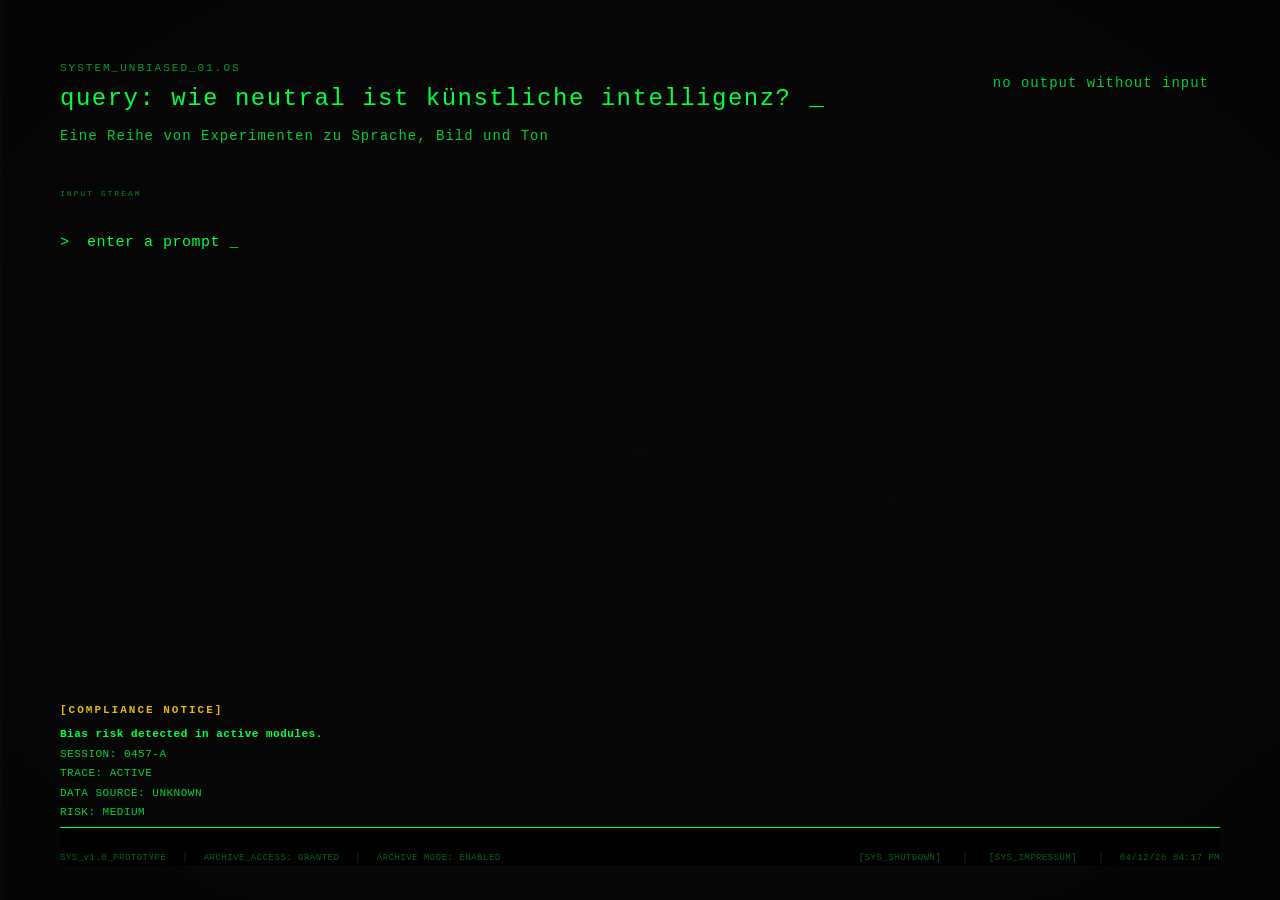
<file: index.html>
<!DOCTYPE html>
<html lang="de">

<head>
    <meta charset="UTF-8">
    <meta name="viewport" content="width=1440">
    <title>Ist KI neutral? — System Interface</title>
    <link rel="stylesheet" href="style.css">
    <style>
        /* 2. OVERRIDE FÜR DAS INFO-MODAL: Mehr Durchsichtigkeit! */
        .modal-overlay {
            position: fixed;
            inset: 0;
            width: 100vw;
            height: 100vh;
            background-color: rgba(0, 0, 0, 0.25) !important;
            /* Vorher 0.7 - jetzt viel heller! */
            backdrop-filter: blur(1.5px);
            /* Cooler Glas-Effekt bleibt */
            display: flex;
            justify-content: center;
            align-items: center;
            z-index: 9999;
        }

        .modal-window {
            width: 30vw !important;
            min-width: 300px !important;
            background: #000000 !important;
            border: 1px solid rgba(0, 255, 65, 0.5) !important;
            box-shadow: 4px 4px 0px #000000, 5px 5px 0px rgba(0, 255, 65, 0.1) !important;
            position: relative;
            padding: 0 !important;
        }

        /* Scanline-Effekt */
        .modal-window::before {
            content: '';
            position: absolute;
            top: 0;
            left: 0;
            width: 100%;
            height: 100%;
            background: linear-gradient(to bottom, transparent 50%, rgba(0, 255, 65, 0.25) 51%);
            background-size: 100% 4px;
            opacity: 0.03;
            pointer-events: none;
            z-index: 1;
        }

        /* Die Ecken fürs Modal */
        .modal-window .corner-tl,
        .modal-window .corner-bl,
        .modal-window .corner-tr,
        .modal-window .corner-br {
            content: '';
            position: absolute;
            width: 8px;
            height: 8px;
            display: block;
            pointer-events: none;
            z-index: 5;
        }

        .modal-window .corner-tl {
            top: 0;
            left: 0;
            border-top: 1px solid #00ff41;
            border-left: 1px solid #00ff41;
        }

        .modal-window .corner-bl {
            bottom: 0;
            left: 0;
            border-bottom: 1px solid #00ff41;
            border-left: 1px solid #00ff41;
        }

        .modal-window .corner-tr {
            top: 0;
            right: 0;
            border-top: 1px solid #00ff41;
            border-right: 1px solid #00ff41;
        }

        .modal-window .corner-br {
            bottom: 0;
            right: 0;
            border-bottom: 1px solid #00ff41;
            border-right: 1px solid #00ff41;
        }

        /* Exakt die Header-Klasse aus sprache.html */
        .box-header-modal {
            padding: 8px 15px;
            color: #00ff41;
            font-size: 12px;
            font-family: var(--font-mono), monospace;
            position: relative;
            z-index: 10;
            display: flex;
            justify-content: space-between;
            align-items: center;
            border-bottom: 1px solid rgba(0, 255, 65, 0.2);
        }

        /* Exakt die Content-Klasse aus sprache.html */
        .box-content-modal {
            padding: 15px;
            position: relative;
            z-index: 10;
        }

        /* Exakt die Data-Stream-Klasse aus sprache.html */
        .data-stream-modal {
            font-size: 11px !important;
            line-height: 1.8 !important;
            letter-spacing: 0.8px !important;
            font-family: var(--font-mono), monospace !important;
            color: rgba(0, 255, 65, 0.8);
            margin: 0 0 10px 0;
        }

        /* Der Schließen-Button */
        .modal-close {
            color: #00ff41 !important;
            background: transparent !important;
            border: none !important;
            font-family: var(--font-mono), monospace !important;
            cursor: pointer;
            transition: text-shadow 0.2s;
            font-size: 12px;
            padding: 0;
        }

        .modal-close:hover {
            text-shadow: 0 0 8px #00ff41;
            color: #ffffff !important;
        }

        /* Decorative overlay elements must NEVER steal mouse events */
        .grid-overlay,
        .vertical-glitch-line,
        .bg-vertical-glitch-line-strong,
        .bg-scanline-sweep {
            pointer-events: none !important;
            position: fixed;
            inset: 0;
            z-index: 1;
        }
    </style>
</head>

<body>
    <div id="bg-grid"></div>
    <div class="crt-overlay"></div>
    <div class="scanlines"></div>
    <div class="grain"></div>
    <div class="monitor-scan"></div>
    <div class="coordinate-grid"></div>

    <div class="os-container">

        <header class="os-header">
            <div class="header-main">
                <div class="system-label">SYSTEM_UNBIASED_01.OS</div>
                <h1 class="query-line">QUERY: wie neutral ist künstliche intelligenz? <span
                        class="header-cursor">_</span></h1>
                <p class="os-subtitle">Eine Reihe von Experimenten zu Sprache, Bild und Ton</p>
            </div>
            <div class="header-meta">
                <span class="meta-link" id="info-trigger" data-text="no output without input">no output without
                    input</span>
            </div>
        </header>

        <div id="info-modal" class="modal-overlay hidden">
            <div class="modal-window">
                <div class="corner-tl"></div>
                <div class="corner-tr"></div>
                <div class="corner-bl"></div>
                <div class="corner-br"></div>

                <div class="box-header-modal">
                    <span>[ARCHIVE_INFO.SYS]</span>
                    <button class="modal-close" id="info-close">[x]</button>
                </div>

                <div class="box-content-modal">
                    <p class="data-stream-modal">&gt; Diese Website entstand im Kurs "Machine Unlearning" an der
                        Hochschule Düsseldorf.</p>
                    <p class="data-stream-modal">&gt; Sie ist das Resultat einer monatelangen, kritischen
                        Auseinandersetzung mit aktuellen KI-Tools. Passend zur Thematik wurde der Code für dieses
                        Interface
                        mithilfe der Programmier-KI "Antigravity" und Google Gemini generiert.</p>
                    <br>
                    <p class="data-stream-modal">&gt; KONZEPT: Die Website ist bewusst wie ein altes, instabiles
                        Betriebssystem gestaltet. Das Design macht sichtbar, was oft übersehen wird: Menschliche
                        Vorurteile (Bias) sind keine Ausnahmen, sondern wie Systemfehler tief im Kern unserer
                        Technologie verwurzelt.</p>
                    <p class="data-stream-modal">&gt; INTERAKTION: Dieses Interface lädt dazu ein, im System nach
                        Objektivität zu suchen. Doch die Suche nach einem neutralen Output wird, genau wie in der
                        Realität, zwangsläufig ins Leere laufen.</p>
                    <br>
                    <p class="data-stream-modal">&gt; SYSTEM-WARNUNG [TEMPORAL_DATA]: KI-Modelle erhalten kontinuierlich
                        Updates und Filter, die problematische Outputs nachträglich verstecken sollen. Die hier
                        dokumentierten Experimente sind archivierte Momentaufnahmen. Doch auch wenn die technologische
                        Oberfläche gepatcht wird, bleibt das Fundament der Trainingsdaten voreingenommen. Die Symptome
                        ändern sich, das Kernproblem bleibt.</p>

                    <br>
                    <p class="data-stream-modal">&gt; HYPOTHESE: KI-Modelle gelten oft als objektive Instanzen. Doch sie
                        werden mit unseren menschlichen, fehlerhaften Daten trainiert. Die Prämisse lautet: No output
                        without input.</p>
                    <p class="data-stream-modal">&gt; ERGEBNIS: Die Maschine spiegelt uns wider. Algorithmen
                        reproduzieren westliche, stereotypische und patriarchale Mehrheitsmuster.</p>
                    <p class="data-stream-modal">&gt; Sprache ist nie neutral. Systeme sind nie neutral.</p>
                    <p class="data-stream-modal" style="color: rgba(0, 255, 65, 0.4); margin-top: 15px;">&gt; init
                        search_for_neutrality.exe ... Viel Erfolg.<span class="block-cursor"></span></p>
                </div>
            </div>
        </div>

        <main class="os-main">

            <div class="prompt-section">
                <div class="micro-label">INPUT STREAM</div>
                <div class="prompt-line" id="prompt-line">
                    <span class="prompt-symbol">&gt;</span>
                    <span class="prompt-text" id="prompt-text">enter a prompt</span>
                    <span class="cursor" id="cursor">_</span>
                    <div class="tooltip" id="prompt-tooltip">click to initialize</div>
                </div>

                <div class="prompt-response hidden" id="prompt-response">
                    <div class="response-line">&gt; loading module selector...</div>
                </div>
            </div>

            <div id="network-section" class="network-section hidden">
                <div class="network-divider"></div>
                <div class="network-label">DEPENDENCY MAP / 6 MODULES</div>
                <div class="network-map" id="network-map">
                    <svg class="network-map-svg" id="network-map-svg" viewBox="0 230 600 270">
                        <g id="network-map-lines"></g>
                        <g id="network-map-nodes"></g>
                    </svg>
                </div>
            </div>

        </main>

        <div id="system-hud" class="system-hud">
            <div class="hud-header">[COMPLIANCE NOTICE]</div>
            <div class="hud-body">
                <div class="hud-line warning">Bias risk detected in active modules.</div>
                <div class="hud-line">SESSION: 0457-A</div>
                <div class="hud-line">TRACE: ACTIVE</div>
                <div class="hud-line">DATA SOURCE: UNKNOWN</div>
                <div class="hud-line">RISK: <span id="risk-value" class="risk-value">MEDIUM</span></div>
            </div>
        </div>

        <footer class="os-footer">
            <div class="footer-left">
                <span class="system-code">SYS_v1.0_PROTOTYPE</span>
                <span class="divider-char">│</span>
                <span class="system-code">ARCHIVE_ACCESS: GRANTED</span>
                <span class="divider-char">│</span>
                <span class="system-code">ARCHIVE MODE: ENABLED</span>
            </div>
            <div class="footer-right">
                <a href="shutdown.html" class="system-code footer-link">[SYS_SHUTDOWN]</a>
                <span class="divider-char">│</span>
                <a href="impressum.html" class="system-code footer-link">[SYS_IMPRESSUM]</a>
                <span class="divider-char">│</span>
<span class="timestamp" id="system-clock">02/01/26 01:10 PM</span>
            </div>
        </footer>

    </div>

    <div id="loading-screen" class="loading-screen hidden">
        <div class="loading-scanlines"></div>

        <div class="loading-content">
            <div class="loading-lines" id="loading-lines">
            </div>

            <div class="loading-bar-container">
                <div class="loading-bar" id="loading-bar"></div>
            </div>
            <div class="loading-percent" id="loading-percent">0%</div>
        </div>
    </div>

    <div class="vertical-glitch-line"></div>
    <div class="bg-vertical-glitch-line-strong" aria-hidden="true"></div>
    <div class="bg-scanline-sweep" aria-hidden="true"></div>

    <div class="grid-overlay"></div>

    <script>
        function updateSystemTime() {
            const clockElement = document.getElementById('system-clock');
            if (!clockElement) return;

            const now = new Date();
            
            // Datum formatieren (DD/MM/YY)
            const day = String(now.getDate()).padStart(2, '0');
            const month = String(now.getMonth() + 1).padStart(2, '0');
            const year = String(now.getFullYear()).slice(-2);
            
            // Uhrzeit formatieren (12-Stunden-Format mit AM/PM)
            let hours = now.getHours();
            const minutes = String(now.getMinutes()).padStart(2, '0');
            const ampm = hours >= 12 ? 'PM' : 'AM';
            
            hours = hours % 12;
            hours = hours ? hours : 12; // Die Stunde "0" wird zu "12"
            const strHours = String(hours).padStart(2, '0');

            // Den Text auf der Seite austauschen
            clockElement.textContent = `${day}/${month}/${year} ${strHours}:${minutes} ${ampm}`;
        }
        
        // Die Uhr sofort einmal starten und dann alle 1000 Millisekunden (1 Sekunde) aktualisieren
        updateSystemTime();
        setInterval(updateSystemTime, 1000);
    </script>
    <script src="script.js"></script>
</body>
</html>
    <script src="script.js"></script>
</body>

</html>
</file>
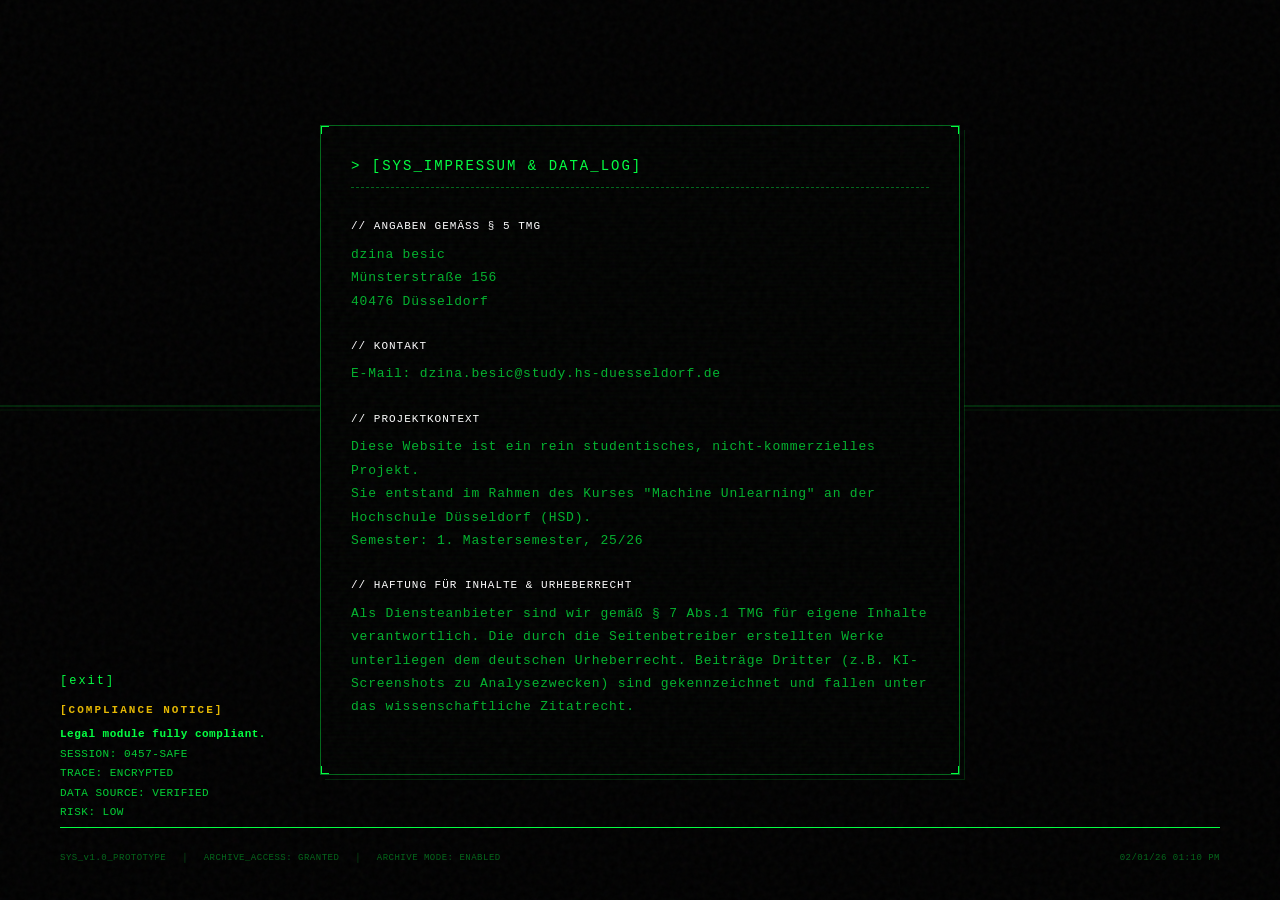
<file: impressum.html>
<!DOCTYPE html>
<html lang="de">

<head>
    <meta charset="UTF-8">
    <meta name="viewport" content="width=1440">
    <title>Ist KI neutral? — IMPRESSUM & DATA_LOG</title>
    <link rel="stylesheet" href="style.css">
    <style>
        /* BASE SETUP WIE IN SPRACHE.HTML */
        body {
            overflow: hidden;
            background-color: #000000 !important;
        }

        .os-container {
            background-color: transparent !important;
            z-index: 10;
            width: 100vw;
            height: 100vh;
            position: relative;
        }

        /* Wir zentrieren nur diesen Wrapper, nicht den ganzen Body! */
        .impressum-wrapper {
            position: absolute;
            top: 0;
            left: 0;
            width: 100%;
            height: 100%;
            display: flex;
            justify-content: center;
            align-items: center;
            z-index: 20;
            pointer-events: none;
            /* Klicks gehen durch den Wrapper durch... */
        }

        .legal-box {
            pointer-events: auto;
            /* ...aber die Box selbst bleibt klickbar/markierbar */
            width: 50vw;
            min-width: 400px;
            max-width: 800px;
            background: #000000 !important;
            border: 1px solid rgba(0, 255, 65, 0.4) !important;
            box-shadow: 4px 4px 0px #000000,
                5px 5px 0px rgba(0, 255, 65, 0.15) !important;
            position: relative;
            padding: 30px;
        }

        /* Der Scanline-Glaseffekt */
        .legal-box::before {
            content: '';
            position: absolute;
            top: 0;
            left: 0;
            width: 100%;
            height: 100%;
            background: linear-gradient(to bottom, transparent 50%, rgba(0, 255, 65, 0.25) 51%);
            background-size: 100% 4px;
            opacity: 0.05;
            pointer-events: none;
            z-index: 1;
        }

        /* Corner Brackets */
        .corner-tl,
        .corner-bl,
        .corner-tr,
        .corner-br {
            content: '';
            position: absolute;
            width: 8px;
            height: 8px;
            display: block;
            pointer-events: none;
            z-index: 5;
        }

        .corner-tl {
            top: 0;
            left: 0;
            border-top: 1px solid #00ff41;
            border-left: 1px solid #00ff41;
        }

        .corner-bl {
            bottom: 0;
            left: 0;
            border-bottom: 1px solid #00ff41;
            border-left: 1px solid #00ff41;
        }

        .corner-tr {
            top: 0;
            right: 0;
            border-top: 1px solid #00ff41;
            border-right: 1px solid #00ff41;
        }

        .corner-br {
            bottom: 0;
            right: 0;
            border-bottom: 1px solid #00ff41;
            border-right: 1px solid #00ff41;
        }

        .box-header {
            color: #00ff41;
            font-family: var(--font-mono), monospace;
            font-size: 14px;
            margin-bottom: 30px;
            border-bottom: 1px dashed rgba(0, 255, 65, 0.4);
            padding-bottom: 10px;
            letter-spacing: 2px;
        }

        .data-block {
            margin-bottom: 25px;
            position: relative;
            z-index: 10;
        }

        .data-title {
            color: #ffffff;
            font-family: var(--font-mono), monospace;
            font-size: 11px;
            margin-bottom: 8px;
            text-transform: uppercase;
            letter-spacing: 1px;
        }

        .data-stream {
            color: rgba(0, 255, 65, 0.7);
            font-family: var(--font-mono), monospace;
            font-size: 11px;
            line-height: 1.8;
            margin: 0;
            letter-spacing: 0.8px;
        }

        /* Exakt positionierter Exit-Button wie auf den anderen Seiten */
        .minimal-exit {
            position: fixed !important;
            bottom: 210px !important;
            left: 60px !important;
            z-index: 10000 !important;
            color: #00ff41;
            text-decoration: none;
            font-family: var(--font-mono), monospace;
            font-size: 12px;
        }

        .minimal-exit:hover {
            text-shadow: 0 0 8px #00ff41;
        }

        /* Glitch-Line Background falls gewünscht, ansonsten über style.css */
        .brutal-horizontal-bus {
            position: fixed;
            top: 45vh;
            left: 0;
            width: 100vw;
            height: 2px;
            background: rgba(0, 255, 65, 0.6);
            box-shadow: 0 4px 0 rgba(0, 255, 65, 0.2);
            z-index: 1;
            pointer-events: none;
            opacity: 0.3;
        }
    </style>
</head>

<body>
    <div id="bg-grid"></div>
    <div class="crt-overlay"></div>
    <div class="scanlines"></div>
    <div class="noise-overlay"
        style="position: fixed; inset: 0; z-index: 9000; pointer-events: none; opacity: 0.04; background-image: url('data:image/svg+xml,%3Csvg viewBox=\'0 0 200 200\' xmlns=\'http://www.w3.org/2000/svg\'%3E%3Cfilter id=\'n\'%3E%3CfeTurbulence type=\'fractalNoise\' baseFrequency=\'0.75\' numOctaves=\'4\' stitchTiles=\'stitch\'/%3E%3C/filter%3E%3Crect width=\'100%25\' height=\'100%25\' filter=\'url(%23n)\'/%3E%3C/svg%3E');">
    </div>

    <div class="brutal-horizontal-bus"></div>

    <div class="os-container">

        <a href="index.html" class="minimal-exit">[exit]</a>

        <div class="impressum-wrapper">
            <div class="legal-box">
                <div class="corner-tl"></div>
                <div class="corner-tr"></div>
                <div class="corner-bl"></div>
                <div class="corner-br"></div>

                <div class="box-header">&gt; [SYS_IMPRESSUM & DATA_LOG]</div>

                <div class="data-block">
                    <div class="data-title">// Angaben gemäß § 5 TMG</div>
                    <p class="data-stream">
                        dzina besic<br>
                        Münsterstraße 156<br>
                        40476 Düsseldorf
                    </p>
                </div>

                <div class="data-block">
                    <div class="data-title">// Kontakt</div>
                    <p class="data-stream">
                        E-Mail: dzina.besic@study.hs-duesseldorf.de
                    </p>
                </div>

                <div class="data-block">
                    <div class="data-title">// Projektkontext</div>
                    <p class="data-stream">
                        Diese Website ist ein rein studentisches, nicht-kommerzielles Projekt.<br>
                        Sie entstand im Rahmen des Kurses "Machine Unlearning" an der Hochschule Düsseldorf (HSD).<br>
                        Semester: 1. Mastersemester, 25/26
                    </p>
                </div>

                <div class="data-block">
                    <div class="data-title">// Haftung für Inhalte & Urheberrecht</div>
                    <p class="data-stream">
                        Als Diensteanbieter sind wir gemäß § 7 Abs.1 TMG für eigene Inhalte verantwortlich. Die durch
                        die Seitenbetreiber erstellten Werke unterliegen dem deutschen Urheberrecht. Beiträge Dritter
                        (z.B. KI-Screenshots zu Analysezwecken) sind gekennzeichnet und fallen unter das
                        wissenschaftliche Zitatrecht.
                    </p>
                </div>
            </div>
        </div>

        <div id="system-hud" class="system-hud">
            <div class="hud-header">[COMPLIANCE NOTICE]</div>
            <div class="hud-body">
                <div class="hud-line warning" style="color: #00ff41;">Legal module fully compliant.</div>
                <div class="hud-line">SESSION: 0457-SAFE</div>
                <div class="hud-line">TRACE: ENCRYPTED</div>
                <div class="hud-line">DATA SOURCE: VERIFIED</div>
                <div class="hud-line">RISK: <span class="risk-value" style="color: #00ff41;">LOW</span></div>
            </div>
        </div>

        <footer class="os-footer">
            <div class="footer-left">
                <span class="system-code">SYS_v1.0_PROTOTYPE</span>
                <span class="divider-char">│</span>
                <span class="system-code">ARCHIVE_ACCESS: GRANTED</span>
                <span class="divider-char">│</span>
                <span class="system-code">ARCHIVE MODE: ENABLED</span>
            </div>
            <div class="footer-right">
                <span class="timestamp">02/01/26 01:10 PM</span>
            </div>
        </footer>

    </div>
</body>

</html>
</file>
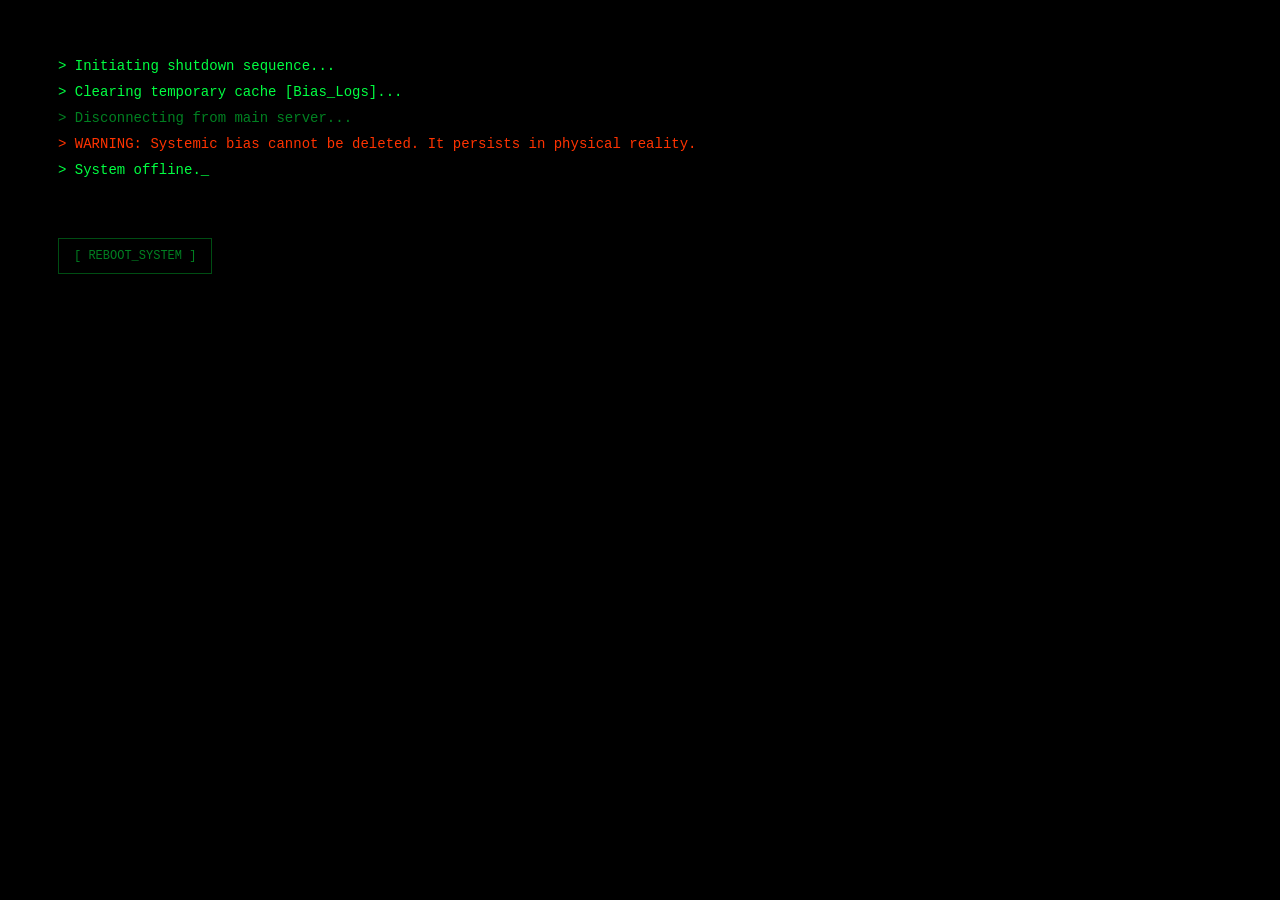
<file: shutdown.html>
<!DOCTYPE html>
<html lang="de">

<head>
    <meta charset="UTF-8">
    <meta name="viewport" content="width=device-width, initial-scale=1.0">
    <title>SYSTEM_SHUTDOWN</title>
    <style>
        body {
            background-color: #000000;
            color: #00ff41;
            font-family: 'Courier New', Courier, monospace;
            padding: 50px;
            overflow: hidden;
            /* Verhindert Scrollen */
        }

        /* Die Zeilen sind am Anfang unsichtbar */
        .line {
            opacity: 0;
            margin-bottom: 10px;
            font-size: 14px;
        }

        /* CSS-Animation: Macht die Zeilen nacheinander sichtbar */
        @keyframes typeIn {
            to {
                opacity: 1;
            }
        }

        .l1 {
            animation: typeIn 0s forwards 0.5s;
        }

        .l2 {
            animation: typeIn 0s forwards 1.5s;
        }

        .l3 {
            animation: typeIn 0s forwards 2.5s;
            color: rgba(0, 255, 65, 0.5);
        }

        .l4 {
            animation: typeIn 0s forwards 4.0s;
            color: #ff3300;
        }

        /* Warnung in Rot */
        .l5 {
            animation: typeIn 0s forwards 5.5s;
        }

        /* Der blinkende Cursor */
        .cursor {
            animation: blink 1s step-end infinite;
        }

        @keyframes blink {
            50% {
                opacity: 0;
            }
        }

        /* Der versteckte Reboot-Button, der ganz am Ende auftaucht */
        .reboot-btn {
            opacity: 0;
            display: inline-block;
            margin-top: 50px;
            color: rgba(0, 255, 65, 0.5);
            text-decoration: none;
            border: 1px solid rgba(0, 255, 65, 0.3);
            padding: 10px 15px;
            font-size: 12px;
            transition: 0.3s;
            animation: typeIn 2s forwards 8s;
            /* Taucht erst nach 8 Sekunden sanft auf */
        }

        .reboot-btn:hover {
            color: #000;
            background-color: #00ff41;
        }
    </style>
</head>

<body>

    <div class="line l1">&gt; Initiating shutdown sequence...</div>
    <div class="line l2">&gt; Clearing temporary cache [Bias_Logs]...</div>
    <div class="line l3">&gt; Disconnecting from main server...</div>
    <div class="line l4">&gt; WARNING: Systemic bias cannot be deleted. It persists in physical reality.</div>
    <div class="line l5">&gt; System offline.<span class="cursor">_</span></div>

    <a href="index.html" class="reboot-btn">[ REBOOT_SYSTEM ]</a>

</body>

</html>
</file>
<file: style.css>
/* ===================================
   GLOBAL RESET & BASE STYLES
   =================================== */

* {
    margin: 0;
    padding: 0;
    box-sizing: border-box;
}

:root {
    /* Phosphor Green Color Palette (Controlled) */
    --phosphor-green: #00ff41;
    --phosphor-green-glow: rgba(0, 255, 65, 0.12);
    --phosphor-green-subtle: rgba(0, 255, 65, 0.05);

    /* System Warning Colors */
    --warning-yellow: #ffcc00;
    --warning-glow: rgba(255, 204, 0, 0.1);
    --alert-red: #ff3300;
    --alert-glow: rgba(255, 51, 0, 0.1);

    /* Background Colors (Matte) */
    --bg-black: #000000;
    --bg-matte: #080808;
    --bg-near-black: #0a0a0a;
    --bg-darker: #040404;

    /* Font */
    --font-mono: 'Courier New', 'Consolas', monospace;

    /* Glow Levels (Strict System - Significantly Reduced) */
    --glow-0: none;
    --glow-1: 0 0 1px rgba(0, 255, 65, 0.08);
    /* Reduced for readability */
    --glow-halo: 0 0 2px rgba(0, 255, 65, 0.08);
    --glow-active: 0 0 3px rgba(0, 255, 65, 0.1);

    /* Grid & Spacing */
    --grid-unit: 8px;
    --safe-margin: 60px;
    /* More negative space */
    --safe-margin-mobile: 20px;
}

/* HIER IST DIE SPERRE: Niemals Seiten-Scrollen auf dem Desktop! */
html,
body {
    font-family: var(--font-mono);
    background-color: var(--bg-matte);
    color: var(--phosphor-green);
    overflow: hidden !important;
    height: 100vh !important;
    line-height: 1.5;
}

/* ===================================
   CRT EFFECTS
   =================================== */

.crt-overlay {
    position: fixed;
    top: 0;
    left: 0;
    width: 100%;
    height: 100%;
    background: radial-gradient(ellipse at center,
            transparent 0%,
            rgba(0, 0, 0, 0.3) 100%);
    /* Subtle vignette */
    pointer-events: none;
    z-index: 2;
}

.scanlines {
    position: fixed;
    top: 0;
    left: 0;
    width: 100%;
    height: 100%;
    background: repeating-linear-gradient(0deg,
            rgba(0, 0, 0, 0.1) 0px,
            transparent 1px,
            transparent 2px,
            rgba(0, 0, 0, 0.1) 3px);
    pointer-events: none;
    z-index: 2;
    opacity: 0.12;
    /* Readable but present */
}

.grain {
    position: fixed;
    top: 0;
    left: 0;
    width: 100%;
    height: 100%;
    background-image: url('data:image/svg+xml;utf8,<svg xmlns="http://www.w3.org/2000/svg" width="300" height="300"><filter id="noise"><feTurbulence type="fractalNoise" baseFrequency="0.9" numOctaves="4" /></filter><rect width="100%" height="100%" filter="url(%23noise)" opacity="0.05"/></svg>');
    pointer-events: none;
    z-index: 2;
    opacity: 0.02;
    /* Extremely subtle noise */
}

@keyframes monitorScanLoop {
    0% {
        transform: translateY(-10vh);
        opacity: 0;
    }

    /* Pass 1: Normal Scan */
    10% {
        opacity: 0.1;
        transform: translateY(0vh);
    }

    35% {
        opacity: 0.12;
        transform: translateY(100vh);
    }

    36% {
        opacity: 0;
    }

    /* Pause */
    55% {
        opacity: 0;
        transform: translateY(-10vh);
    }

    /* Pass 2: Fast Glitch */
    60% {
        opacity: 0.25;
        transform: translateY(10vh);
        background: rgba(0, 255, 65, 0.5);
        height: 2px;
        box-shadow: 0 0 10px var(--phosphor-green);
    }

    61% {
        opacity: 0.2;
        transform: translateY(90vh);
    }

    62% {
        opacity: 0;
        transform: translateY(110vh);
    }

    100% {
        opacity: 0;
    }
}

.monitor-scan {
    position: fixed;
    top: 0;
    left: 0;
    width: 100%;
    height: 3px;
    background: rgba(0, 255, 65, 0.08);
    box-shadow: 0 0 8px rgba(0, 255, 65, 0.05);
    pointer-events: none;
    z-index: 100;
    /* Ensure visibility over layers */
    opacity: 0;
    /* Controlled by animation */
    animation: monitorScanLoop 5s infinite cubic-bezier(0.4, 0, 0.2, 1);
}




.signal-instability {
    animation: globalFlicker 0.15s step-end;
}

@keyframes globalFlicker {

    0%,
    100% {
        filter: brightness(1) contrast(1);
    }

    50% {
        filter: brightness(1.05) contrast(1.02);
    }
}

.coordinate-grid {
    position: fixed;
    top: 0;
    left: 0;
    width: 100vw;
    height: 100vh;
    pointer-events: none;
    z-index: 0;
    background-image:
        linear-gradient(to right, rgba(0, 255, 65, 0.03) 1px, transparent 1px),
        linear-gradient(to bottom, rgba(0, 255, 65, 0.03) 1px, transparent 1px);
    background-size: 40px 40px;
    opacity: 0.04;
    transition: opacity 0.5s ease;
}

.coordinate-grid.active {
    opacity: 0.12;
}



.coordinate-grid::after {
    content: "X-045 // Y-892";
    position: absolute;
    top: 20%;
    left: 20%;
    font-size: 8px;
    letter-spacing: 2px;
    font-family: var(--font-mono);
}

.coordinate-grid::before {
    content: "+\A\A\A+";
    position: absolute;
    top: 50%;
    right: 30%;
    font-size: 10px;
    white-space: pre-wrap;
    line-height: 100px;
}

/* ===================================
   BACKGROUND GRID VIDEOS (Tinted Overlay)
   =================================== */
.grid-video-wrap {
    position: absolute;
    z-index: 1;
    pointer-events: none;
    width: 420px;
    height: 320px;
    /* IMPORTANT: give it height */
}

/* Green Tint Overlay */
.grid-video-wrap::after {
    content: "";
    position: absolute;
    inset: 0;
    background: rgba(0, 255, 65, 0.18);
    mix-blend-mode: screen;
    pointer-events: none;
}

.grid-video {
    position: absolute;
    inset: 0;
    width: 100%;
    height: 100%;
    object-fit: cover;
    display: block;
    opacity: 1;
    mix-blend-mode: screen;
    filter: brightness(1.6) contrast(1.7);
}

/* Explicit Layout Positioning */
.grid-left {
    left: 3vw;
    top: 18vh;
    /* width/height handled by wrapper class */
}

.grid-right {
    right: 4vw;
    top: 10vh;
}

/* Ensure Windows are Above */
.archive-window,
.panel-container,
.sprache-layout {
    position: relative;
    z-index: 10;
}

@keyframes rareGridScan {

    0%,
    90% {
        top: 10%;
        opacity: 0;
    }

    91% {
        opacity: 0.6;
    }

    95% {
        top: 90%;
        opacity: 0;
    }

    100% {
        opacity: 0;
    }
}




@media (prefers-reduced-motion: reduce) {
    .grid-plate {
        animation: none;
    }
}

/* ===================================
   OS PANEL SYSTEM (COLLAPSIBLE)
   =================================== */

.panel-container {
    background: rgba(0, 0, 0, 0.96);
    border: 1px solid rgba(0, 255, 65, 0.15);
    transition: all 0.3s cubic-bezier(0.19, 1, 0.22, 1);
    display: flex;
    flex-direction: column;
    overflow: hidden;
    height: 32px;
    /* Collapsed state */
    box-shadow: 0 2px 10px rgba(0, 0, 0, 0.9);
}

.panel-header {
    height: 32px;
    min-height: 32px;
    padding: 0 16px;
    display: flex;
    align-items: center;
    justify-content: space-between;
    cursor: pointer;
    background: rgba(0, 255, 65, 0.02);
    border-bottom: 1px solid transparent;
    user-select: none;
    transition: background 0.2s ease;
}

.panel-header:hover {
    background: rgba(0, 255, 65, 0.05);
}

.panel-title {
    font-size: 11px;
    letter-spacing: 0.15em;
    color: rgba(0, 255, 65, 0.9);
    /* High contrast */
    text-transform: uppercase;
    font-weight: 500;
}

.panel-icon {
    font-size: 14px;
    color: rgba(0, 255, 65, 0.3);
}

.panel-body {
    padding: 24px;
    overflow-y: auto;
    flex-grow: 1;
    opacity: 0;
    transition: opacity 0.3s ease;
    display: none;
    color: rgba(0, 255, 65, 0.85);
    font-size: 14px;
    /* Von 13px auf 14px erhöht */
    line-height: 1.7;
}

.panel-container.is-expanded {
    height: auto;
    opacity: 1;
    border-color: rgba(0, 255, 65, 0.25);
    box-shadow: 0 0 15px rgba(0, 255, 65, 0.04);
}

.panel-container.is-expanded .panel-header {
    border-bottom-color: rgba(0, 255, 65, 0.1);
    color: rgba(0, 255, 65, 0.8);
}

.panel-container.is-expanded .panel-title {
    color: rgba(0, 255, 65, 0.8);
}

.panel-container.is-expanded .panel-body {
    display: block;
    opacity: 1;
}

/* CUSTOM PHOSPHOR SCROLLBARS (MINIMAL) */
::-webkit-scrollbar {
    width: 1px;
    height: 1px;
}

::-webkit-scrollbar-track {
    background: rgba(0, 0, 0, 0.2);
}

::-webkit-scrollbar-thumb {
    background: rgba(0, 255, 65, 0.15);
}

::-webkit-scrollbar-thumb:hover {
    background: rgba(0, 255, 65, 0.3);
}

/* ===================================
   LIQUID OS CONTAINER & GRID (Fixed Y-Axis)
   =================================== */
.micro-label {
    font-size: 8px;
    letter-spacing: 2px;
    color: var(--phosphor-green);
    opacity: 0.5;
    margin-bottom: calc(var(--grid-unit) * 1);
    font-family: var(--font-mono);
    text-transform: uppercase;
}

.os-container {
    height: 100vh;
    padding: var(--safe-margin);
    padding-bottom: 0;
    display: flex;
    flex-direction: column;
    position: relative;
    z-index: 10;
    overflow: hidden;
}

/* ===================================
   LIQUID HEADER (Fixed Margins)
   =================================== */
.os-header {
    display: flex;
    justify-content: space-between;
    align-items: flex-start;
    gap: 40px;
    /* Keine % oder vh mehr = kein Springen! */
    padding-bottom: 20px;
    margin-bottom: 20px;
    flex-shrink: 0;
}

.header-main {
    flex: 1;
}

.system-label {
    font-size: 11px;
    letter-spacing: 2px;
    opacity: 0.6;
    margin-bottom: calc(var(--grid-unit) * 1);
    text-transform: uppercase;
}

.query-line,
.os-title {
    font-size: 24px;
    font-weight: normal;
    letter-spacing: 1.5px;
    margin-bottom: calc(var(--grid-unit) * 1.5);
    line-height: 1.2;
    text-shadow: none;
    text-transform: lowercase;
}

.header-cursor {
    animation: blink 1s step-end infinite;
    margin-left: 2px;
}

.os-subtitle {
    font-size: 14px;
    letter-spacing: 1px;
    line-height: 1.6;
    opacity: 0.8;
    max-width: 600px;
}

.header-meta {
    padding-top: calc(var(--grid-unit) * 1);
}

.meta-link {
    font-size: 16px;
    letter-spacing: 1px;
    opacity: 0.8;
    text-transform: lowercase;
    cursor: pointer;
    transition: all 0.2s ease;
    text-shadow: var(--glow-0);
    /* Level 0: Idle */
}

.meta-link:hover {
    opacity: 1;
    text-shadow: var(--glow-1);
    /* Level 1: Hover */
}

/* ===================================
   LIQUID MAIN CONTENT (Fixed Gap)
   =================================== */
.os-main {
    flex: 1;
    display: flex;
    flex-direction: column;
    gap: 20px;
    /* Fest - verhindert das Wackeln des Textes! */
    padding-top: 0;
    overflow: visible;
    /* Erlaubt der Map, sich weich zu verschieben */
}

/* ===================================
   PROMPT SECTION
   =================================== */

.prompt-section {
    display: flex;
    flex-direction: column;
    gap: calc(var(--grid-unit) * 2);
}

.prompt-line {
    font-size: 15px;
    letter-spacing: 0.5px;
    cursor: pointer;
    transition: all 0.2s ease;
    position: relative;
    display: inline-block;
    width: fit-content;
    padding: calc(var(--grid-unit) * 1) 0;
}

.prompt-line:hover {
    filter: brightness(1.2);
    text-shadow: var(--glow-1);
    /* Level 1: Hover */
}

.prompt-line.active {
    cursor: default;
    filter: brightness(1);
    text-shadow: none;
}

.prompt-symbol {
    margin-right: calc(var(--grid-unit) * 1);
}

.cursor {
    animation: blink 1s step-end infinite;
}

.cursor.fast-blink {
    animation: blink 0.2s step-end infinite;
}

@keyframes blink {

    0%,
    49% {
        opacity: 1;
    }

    50%,
    100% {
        opacity: 0;
    }
}

.tooltip {
    position: absolute;
    left: 100%;
    top: 50%;
    transform: translateY(-50%);
    margin-left: calc(var(--grid-unit) * 3);
    font-size: 10px;
    letter-spacing: 0.5px;
    opacity: 0;
    transition: opacity 0.2s ease;
    pointer-events: none;
    font-style: italic;
}

.prompt-line:hover .tooltip {
    opacity: 0.5;
}

.prompt-line.active .tooltip {
    display: none;
}

.prompt-response {
    display: flex;
    flex-direction: column;
    gap: calc(var(--grid-unit) * 1);
}

.response-line {
    font-size: 14px;
    /* Von 13px auf 14px erhöht */
    letter-spacing: 0.5px;
    opacity: 0.8;
}

.hidden {
    display: none !important;
    visibility: hidden !important;
    pointer-events: none !important;
    opacity: 0 !important;
}

/* ===================================
   LIQUID NETWORK MAP (Kein leeres Stretching mehr!)
   =================================== */

.network-section {
    margin-top: 0;
    opacity: 0;
    transition: opacity 0.3s ease;
    display: flex;
    flex-direction: column;
    align-items: flex-start;
    padding-left: 20px;
    position: relative;
    /* FLEX: 1 WURDE ENTFERNT! Keine riesigen Lücken mehr auf großen Bildschirmen */
}

.network-section.visible {
    opacity: 1;
}

.network-divider {
    width: 400px;
    height: 1px;
    background-color: var(--phosphor-green);
    opacity: 0.8;
    margin-bottom: calc(var(--grid-unit) * 1);
    position: relative;
    transition: all 0.1s step-end;
}

/* Base instability: micro-breaks and brightness fluctuations */
.network-divider::before {
    content: "";
    position: absolute;
    top: 0;
    left: 0;
    width: 100%;
    height: 100%;
    background: inherit;
    mask-image: linear-gradient(90deg,
            rgba(0, 0, 0, 1) 0%, rgba(0, 0, 0, 1) 40%,
            rgba(0, 0, 0, 0) 42%, rgba(0, 0, 0, 0) 48%,
            rgba(0, 0, 0, 1) 50%, rgba(0, 0, 0, 1) 80%,
            rgba(0, 0, 0, 0) 82%, rgba(0, 0, 0, 0) 85%,
            rgba(0, 0, 0, 1) 87%);
    mask-size: 200% 100%;
    animation: dividerFlicker 10s infinite step-end;
}

@keyframes dividerFlicker {

    0%,
    100% {
        mask-position: 0% 0%;
        opacity: 1;
    }

    50% {
        mask-position: 10% 0%;
        opacity: 0.9;
    }

    70% {
        mask-position: -5% 0%;
        opacity: 1.1;
    }
}

.network-divider.jitter {
    transform: translateY(2px);
    /* Increased jitter */
    background-color: rgba(0, 255, 65, 0.95);
    /* Ghost duplicate line */
    box-shadow: 0 8px 0 rgba(0, 255, 65, 0.15);
}

.network-divider.jitter::after {
    content: "";
    position: absolute;
    top: -5px;
    left: 150px;
    width: 2px;
    height: 10px;
    /* Larger spikes */
    background: var(--phosphor-green);
    box-shadow:
        40px 4px 0 var(--phosphor-green),
        -80px -2px 0 var(--phosphor-green),
        120px 1px 0 var(--phosphor-green);
    opacity: 0.6;
}

.network-divider.glitch-strong {
    transform: translateY(-3px) skewX(2deg);
    background-color: #fff;
    opacity: 1;
    box-shadow: 0 12px 0 rgba(0, 255, 65, 0.3);
}

.network-label {
    font-size: 8px;
    letter-spacing: 2px;
    color: var(--phosphor-green);
    opacity: 0.8;
    margin-bottom: calc(var(--grid-unit) * 2);
    font-family: var(--font-mono);
}

.network-map {
    width: 100%;
    max-width: 600px;
    height: auto;
    position: relative;
    z-index: 10;
    transition: transform 0.5s cubic-bezier(0.16, 1, 0.3, 1);
    /* Der magische, weiche Hologramm-Glide! */
    transform-origin: top left;
}

.network-map-svg {
    width: 100%;
    height: 100%;
}

.network-map-line {
    stroke: var(--phosphor-green);
    stroke-width: 1;
    fill: none;
    opacity: 0.4;
    filter: none;
    /* Level 0: Idle */
}

.network-map-node {
    cursor: pointer;
    transition: all 0.3s ease;
}

.network-map-node-rect {
    fill: transparent;
    stroke: var(--phosphor-green);
    stroke-width: 1;
    opacity: 0.6;
    transition: all 0.3s ease;
}

.network-map-node:hover .network-map-node-rect {
    fill: var(--phosphor-green);
    stroke-width: 1;
    opacity: 1;
}

.network-map-node-label {
    fill: var(--phosphor-green);
    font-size: 12px;
    font-family: var(--font-mono);
    letter-spacing: 1px;
    opacity: 0.8;
    pointer-events: none;
    transition: all 0.2s ease;
}

.network-map-node:hover .network-map-node-label {
    fill: var(--bg-black);
    font-weight: bold;
    opacity: 1;
}

@keyframes nodeRareFlicker {

    0%,
    95%,
    97%,
    100% {
        opacity: 1;
    }

    96%,
    98% {
        opacity: 0.7;
    }
}


/* ===================================
   SYSTEM SCAN OVERLAY
   =================================== */

.scan-overlay {
    position: fixed;
    top: 0;
    left: 0;
    width: 100vw;
    height: 100vh;
    background-color: var(--bg-black);
    z-index: 2;
    /* Lowered, network is at 10 */
    pointer-events: none;
    /* Never block interaction */
    display: flex;
    align-items: center;
    justify-content: center;
    animation: scanFlicker 0.1s infinite;
}

.scan-overlay.hidden {
    display: none;
}

@keyframes scanFlicker {

    0%,
    90% {
        opacity: 1;
    }

    95% {
        opacity: 0.95;
    }

    100% {
        opacity: 1;
    }
}

.scan-content {
    width: 90%;
    max-width: 900px;
    height: 80vh;
    display: flex;
    flex-direction: column;
    gap: calc(var(--grid-unit) * 3);
}

.scan-header {
    font-size: 16px;
    letter-spacing: 3px;
    text-align: center;
    opacity: 0.9;
    text-shadow: 0 0 10px var(--phosphor-green-glow);
    animation: scanHeaderPulse 1s ease-in-out infinite;
}

@keyframes scanHeaderPulse {

    0%,
    100% {
        opacity: 0.9;
    }

    50% {
        opacity: 0.7;
    }
}

.scan-network {
    flex: 1;
    position: relative;
    border: 1px solid var(--phosphor-green);
    opacity: 0.3;
    animation: scanJitter 0.15s infinite;
}

@keyframes scanJitter {

    0%,
    100% {
        transform: translate(0, 0);
    }

    25% {
        transform: translate(-1px, 1px);
    }

    50% {
        transform: translate(1px, -1px);
    }

    75% {
        transform: translate(-1px, -1px);
    }
}

.scan-svg {
    width: 100%;
    height: 100%;
}

.scan-line {
    stroke: var(--phosphor-green);
    stroke-width: 1;
    fill: none;
    opacity: 0.6;
    filter: drop-shadow(0 0 2px var(--phosphor-green-glow));
}

.scan-node-rect {
    fill: transparent;
    stroke: var(--phosphor-green);
    stroke-width: 1;
    opacity: 0.7;
}

.scan-node-label {
    fill: var(--phosphor-green);
    font-size: 11px;
    font-family: var(--font-mono);
    letter-spacing: 0.5px;
    opacity: 0.8;
}

.scan-status {
    display: flex;
    flex-direction: column;
    gap: calc(var(--grid-unit) * 1);
    min-height: 80px;
}

.scan-status-line {
    font-size: 12px;
    letter-spacing: 0.5px;
    opacity: 0;
    animation: scanLineAppear 0.3s forwards;
}

@keyframes scanLineAppear {
    0% {
        opacity: 0;
        transform: translateX(-10px);
    }

    100% {
        opacity: 0.85;
        transform: translateX(0);
    }
}

/* ===================================
   FOOTER
   =================================== */

.os-footer {
    display: flex;
    justify-content: space-between;
    align-items: center;
    padding-top: calc(var(--grid-unit) * 3);
    border-top: 1px solid var(--phosphor-green);
    margin-top: auto;
}

.footer-left,
.footer-right {
    display: flex;
    align-items: center;
    gap: calc(var(--grid-unit) * 2);
}

.system-code {
    font-size: 9px;
    letter-spacing: 0.5px;
    opacity: 0.4;
}

.divider-char {
    font-size: 9px;
    opacity: 0.3;
}

.timestamp {
    font-size: 9px;
    letter-spacing: 0.5px;
    opacity: 0.4;
}

/* ===================================
   MODAL WINDOW (OS STYLE)
   =================================== */

.modal-overlay {
    position: fixed;
    top: 0;
    left: 0;
    width: 100vw;
    height: 100vh;
    background-color: rgba(0, 0, 0, 0.4);
    display: flex;
    align-items: center;
    justify-content: center;
    z-index: 5000;
}

.modal-window {
    width: 480px;
    background-color: var(--bg-near-black);
    border: 1px solid var(--phosphor-green);
    box-shadow: 0 0 15px rgba(0, 0, 0, 0.9);
    display: flex;
    flex-direction: column;
    position: relative;
    top: -5%;
    /* Slightly above center */
    background-image: url('data:image/svg+xml;utf8,<svg xmlns="http://www.w3.org/2000/svg" width="100" height="100"><filter id="noise"><feTurbulence type="fractalNoise" baseFrequency="0.8" numOctaves="3" /></filter><rect width="100%" height="100%" filter="url(%23noise)" opacity="0.03"/></svg>');
}

.modal-header {
    background-color: var(--phosphor-green-subtle);
    border-bottom: 1px solid var(--phosphor-green);
    padding: calc(var(--grid-unit) * 1) calc(var(--grid-unit) * 2);
    display: flex;
    justify-content: space-between;
    align-items: center;
    background: rgba(0, 255, 65, 0.08);
}

.modal-title {
    font-size: 11px;
    letter-spacing: 2px;
    font-weight: bold;
    color: var(--phosphor-green);
    text-shadow: 0 0 4px var(--phosphor-green-glow);
}

.modal-close {
    background: none;
    border: none;
    color: var(--phosphor-green);
    font-family: var(--font-mono);
    font-size: 11px;
    cursor: pointer;
    opacity: 0.7;
    transition: opacity 0.2s ease;
}

.modal-close:hover {
    opacity: 1;
}

.modal-body {
    padding: calc(var(--grid-unit) * 3);
    display: flex;
    flex-direction: column;
    gap: calc(var(--grid-unit) * 2);
    color: var(--phosphor-green);
    font-size: 15px;
    /* Von 14px auf 15px erhöht */
    line-height: 1.6;
    letter-spacing: 0.2px;
}

.modal-body p.emphasis {
    font-weight: bold;
    color: var(--phosphor-green);
    opacity: 1;
    filter: brightness(1.2);
    text-shadow: var(--glow-0);
}

.modal-footer {
    padding: calc(var(--grid-unit) * 1) calc(var(--grid-unit) * 2);
    border-top: 0.5px solid var(--phosphor-green-subtle);
    background-color: rgba(0, 0, 0, 0.2);
}

.status-line {
    font-size: 10px;
    opacity: 0.5;
    letter-spacing: 1px;
    text-transform: uppercase;
}

.block-cursor {
    display: inline-block;
    width: 6px;
    height: 10px;
    background-color: var(--phosphor-green);
    animation: blockBlink 0.8s step-end infinite;
}

@keyframes blockBlink {

    0%,
    100% {
        opacity: 1;
    }

    50% {
        opacity: 0;
    }
}

.loading-screen {
    position: fixed;
    top: 0;
    left: 0;
    width: 100%;
    height: 100%;
    background-color: var(--bg-black);
    z-index: 10000;
    display: flex;
    align-items: center;
    justify-content: center;
}

.loading-screen.hidden {
    display: none;
}

.loading-scanlines {
    position: absolute;
    top: 0;
    left: 0;
    width: 100%;
    height: 100%;
    background: repeating-linear-gradient(0deg,
            rgba(0, 0, 0, 0.15) 0px,
            transparent 1px,
            transparent 2px,
            rgba(0, 0, 0, 0.15) 3px);
    pointer-events: none;
    opacity: 0.5;
}

.loading-content {
    max-width: 600px;
    width: 90%;
}

.loading-lines {
    margin-bottom: calc(var(--grid-unit) * 4);
    min-height: 120px;
}

.loading-line {
    font-size: 13px;
    letter-spacing: 0.5px;
    margin-bottom: calc(var(--grid-unit) * 1);
    opacity: 0;
    animation: lineFlicker 0.1s forwards;
}

@keyframes lineFlicker {

    0%,
    30% {
        opacity: 0;
    }

    40%,
    60% {
        opacity: 0.5;
    }

    70%,
    90% {
        opacity: 0.3;
    }

    100% {
        opacity: 0.85;
    }
}

.loading-bar-container {
    width: 100%;
    height: 3px;
    background-color: var(--bg-near-black);
    border: 0.5px solid var(--phosphor-green);
    margin-bottom: calc(var(--grid-unit) * 1);
    overflow: hidden;
}

.loading-bar {
    height: 100%;
    width: 0%;
    background-color: var(--phosphor-green);
    box-shadow: 0 0 2px var(--phosphor-green-glow);
    transition: width 0.05s linear;
}

.loading-percent {
    font-size: 12px;
    letter-spacing: 1px;
    opacity: 0.8;
    text-align: right;
}

/* ===================================
   RESPONSIVE DESIGN
   =================================== */

@media (max-width: 1024px) {
    :root {
        --safe-margin: 48px;
    }

    .os-title {
        font-size: 36px;
    }
}

@media (max-width: 768px) {
    :root {
        --safe-margin: var(--safe-margin-mobile);
    }

    .os-header {
        flex-direction: column;
        gap: calc(var(--grid-unit) * 2);
    }

    .os-title {
        font-size: 28px;
    }

    .os-subtitle {
        font-size: 13px;
    }

    .header-meta {
        padding-top: 0;
    }

    .module-menu {
        max-width: 100%;
    }
}

/* ===================================
   SYSTEM HUD & COMPLIANCE PANEL
   =================================== */

.system-hud {
    position: fixed !important;
    bottom: 78px !important;
    /* ORIGINAL WERT! Kein max(), kein vh! */
    left: 60px !important;
    /* ORIGINAL WERT! */
    width: 320px !important;
    z-index: 1000 !important;
    /* Fest verankert über allem anderen */
    pointer-events: none;
    font-family: var(--font-mono);
    display: flex;
    flex-direction: column;
    gap: 8px;
    transform: none !important;
    /* KEIN SKALIEREN! STOPPT DAS VERRUTSCHEN! */
    margin: 0 !important;
}

.system-hud.hidden {
    display: none;
}

.hud-header {
    color: var(--warning-yellow);
    font-weight: bold;
    font-size: 11px;
    letter-spacing: 2px;
    text-transform: uppercase;
    opacity: 0.9;
}

.hud-body {
    display: flex;
    flex-direction: column;
    gap: 2px;
}

.hud-line {
    font-size: 11px;
    line-height: 1.6;
    color: var(--phosphor-green);
    opacity: 0.8;
    letter-spacing: 0.5px;
    text-shadow: 0 0 1px var(--phosphor-green-glow);
    transition: background 0.1s, color 0.1s;
}

.hud-line.warning {
    opacity: 1;
    font-weight: bold;
}

.hud-line.risk-escalated {
    background: var(--phosphor-green) !important;
    color: var(--bg-black) !important;
    opacity: 1 !important;
    font-weight: bold !important;
}

/* ===================================
   EVIDENCE ARCHIVE (MODULE PAGES)
   =================================== */
.evidence-container {
    display: flex;
    flex-direction: column;
    gap: calc(var(--grid-unit) * 4);
    flex: 1;
}

.archive-header {
    margin-bottom: calc(var(--grid-unit) * 4);
}

.archive-tabs {
    display: flex;
    gap: 1px;
    border-bottom: 1px solid var(--phosphor-green-subtle);
    margin-bottom: calc(var(--grid-unit) * 4);
}

.archive-tab {
    padding: 8px 16px;
    border: 1px solid var(--phosphor-green-subtle);
    border-bottom: none;
    background: transparent;
    color: var(--phosphor-green);
    font-family: var(--font-mono);
    font-size: 11px;
    cursor: pointer;
    text-transform: uppercase;
    letter-spacing: 1.5px;
    transition: all 0.2s ease;
    opacity: 0.6;
}

.archive-tab:hover {
    opacity: 0.85;
    border-color: var(--phosphor-green);
}

.archive-tab.active {
    background: var(--phosphor-green);
    color: var(--bg-black);
    opacity: 1;
    border-color: var(--phosphor-green);
    font-weight: bold;
}

.archive-layer {
    display: none;
    animation: archiveFade 0.3s ease-out;
}

.archive-layer.visible {
    display: block;
}

@keyframes archiveFade {
    from {
        opacity: 0;
        transform: translateY(5px);
    }

    to {
        opacity: 1;
        transform: translateY(0);
    }
}

/* LAYER 2 - LOG */
.log-list {
    display: flex;
    flex-direction: column;
    gap: 16px;
}

.log-item {
    border: 1px solid var(--phosphor-green-subtle);
    padding: 16px;
    transition: border-color 0.2s;
}

.log-item:hover {
    border-color: var(--phosphor-green);
}

.log-header {
    display: flex;
    justify-content: space-between;
    margin-bottom: 6px;
}

.log-id {
    font-weight: bold;
    color: var(--phosphor-green);
}

.log-title {
    font-size: 15px;
    letter-spacing: 0.5px;
}

.log-meta {
    font-size: 11px;
    opacity: 0.6;
    margin-bottom: 10px;
}

.log-link {
    color: var(--phosphor-green);
    font-size: 12px;
    text-decoration: underline;
    text-underline-offset: 3px;
    cursor: pointer;
}

/* LAYER 3 - OUTPUT */
.output-grid {
    display: grid;
    grid-template-columns: repeat(auto-fill, minmax(280px, 1fr));
    gap: 20px;
}

.output-item {
    border: 1px solid var(--phosphor-green-subtle);
    display: flex;
    flex-direction: column;
    background: rgba(0, 0, 0, 0.2);
}

.output-preview {
    aspect-ratio: 16 / 9;
    border-bottom: 1px solid var(--phosphor-green-subtle);
    display: flex;
    align-items: center;
    justify-content: center;
    font-size: 11px;
    opacity: 0.4;
    letter-spacing: 2px;
}

.output-metadata {
    padding: 12px;
}

.output-id {
    font-size: 10px;
    font-weight: bold;
    margin-bottom: 4px;
}

.output-caption {
    font-size: 11px;
    opacity: 0.8;
}

/* LAYER 4 - SYSTEM WARNING */
.warning-panel {
    border: 1px solid var(--warning-yellow);
    background: rgba(255, 204, 0, 0.03);
    padding: 32px;
    position: relative;
}

.warning-header {
    color: var(--warning-yellow);
    font-weight: bold;
    font-size: 14px;
    margin-bottom: 16px;
    text-transform: uppercase;
    letter-spacing: 2px;
    display: flex;
    align-items: center;
    gap: 10px;
}

.warning-header::before {
    content: '[!]';
}

.warning-body {
    font-size: 15px;
    /* Von 14px auf 15px erhöht */
    line-height: 1.7;
    color: var(--phosphor-green);
}

.warning-body p {
    margin-bottom: 16px;
}

/* UTILS */
.exit-link {
    font-size: 13px;
    cursor: pointer;
    opacity: 0.6;
    transition: all 0.2s;
    margin-top: auto;
    padding: 20px 0;
}

.exit-link:hover {
    opacity: 1;
    color: var(--phosphor-green);
    text-decoration: underline;
}

/* === EMERGENCY: restore network node visibility === */
.network-map-node {
    cursor: pointer !important;
    visibility: visible !important;
    display: block !important;
    opacity: 1 !important;
    position: relative;
    z-index: 11;
}

.node-rect {
    fill: transparent !important;
    stroke: rgba(0, 255, 65, 0.55) !important;
    stroke-width: 1 !important;
    opacity: 1 !important;
    visibility: visible !important;
    filter: none !important;
    box-shadow: 0 0 10px rgba(0, 255, 65, 0.14) !important;
}

.node-label {
    fill: rgba(0, 255, 65, 0.90) !important;
    font-size: 12px !important;
    font-family: var(--font-mono) !important;
    opacity: 1 !important;
    visibility: visible !important;
    filter: none !important;
    text-shadow: none !important;
}

/* Hover Invert State */
.network-map-node:hover .node-rect {
    fill: rgba(0, 255, 65, 0.85) !important;
    stroke: rgba(0, 255, 65, 0.95) !important;
}

.network-map-node:hover .node-label {
    fill: rgba(0, 0, 0, 0.95) !important;
    font-weight: bold !important;
}

/* SVG Line Visibility */
.network-map-svg {
    overflow: visible !important;
}

.network-map-line {
    stroke: rgba(0, 255, 65, 0.35) !important;
    stroke-width: 1 !important;
    opacity: 1 !important;
    filter: none !important;
    fill: none !important;
}

/* Terminal Modal System */
.modal-overlay {
    position: fixed;
    top: 0;
    left: 0;
    width: 100vw;
    height: 100vh;
    background: rgba(0, 0, 0, 0.9);
    backdrop-filter: blur(2px);
    display: flex;
    align-items: center;
    justify-content: center;
    z-index: 2000;
}

.modal-overlay.hidden {
    display: none;
}

.modal-window {
    width: 90%;
    max-width: 550px;
    background: var(--bg-matte);
    border: 1px solid var(--phosphor-green);
    box-shadow: 0 0 25px var(--phosphor-green-glow);
    padding: 0;
    display: flex;
    flex-direction: column;
}

.modal-header {
    padding: calc(var(--grid-unit) * 1.5) calc(var(--grid-unit) * 2.5);
    border-bottom: 1px solid var(--phosphor-green-subtle);
    display: flex;
    justify-content: space-between;
    align-items: center;
    background: rgba(0, 255, 65, 0.08);
}

.modal-title {
    font-size: 11px;
    letter-spacing: 2px;
    font-weight: bold;
    color: var(--phosphor-green);
}

.modal-close {
    background: none;
    border: none;
    color: var(--phosphor-green);
    font-family: var(--font-mono);
    cursor: pointer;
    font-size: 14px;
    opacity: 0.8;
}

.modal-close:hover {
    opacity: 1;
    color: #fff;
}

.modal-body {
    padding: calc(var(--grid-unit) * 4);
    font-size: 15px;
    /* Von 14px auf 15px erhöht */
    line-height: 1.7;
    letter-spacing: 0.8px;
    color: rgba(0, 255, 65, 0.95);
}

.modal-body p {
    margin-bottom: calc(var(--grid-unit) * 3);
}

.modal-footer {
    padding: var(--grid-unit) calc(var(--grid-unit) * 2.5);
    border-top: 1px solid var(--phosphor-green-subtle);
    background: rgba(0, 255, 65, 0.03);
}

.status-line {
    font-size: 10px;
    opacity: 0.5;
    letter-spacing: 1px;
    text-transform: uppercase;
}

.block-cursor {
    display: inline-block;
    width: 7px;
    height: 11px;
    background: var(--phosphor-green);
    margin-left: 6px;
    animation: blink 0.8s step-end infinite;
}

/* No Output Without Input Trigger */
.meta-link {
    font-size: 14px;
    letter-spacing: 1px;
    opacity: 0.8;
    text-transform: lowercase;
    cursor: pointer;
    transition: all 0.2s ease;
    padding: 4px 10px;
    border: 1px solid transparent;
}

.meta-link:hover {
    opacity: 1;
    background: var(--phosphor-green);
    color: var(--bg-black);
}

/* ===================================
   NEW REQUESTED VISUALS
   =================================== */

/* 1) Top-Right Label Micro-Glitch */
.glitch-pulse {
    animation: microGlitch 0.12s linear;
}

.glitch-pulse::before {
    /* Optional scanline shimmer */
    content: "";
    position: absolute;
    top: 0;
    left: 0;
    width: 100%;
    height: 100%;
    background: rgba(0, 255, 65, 0.2);
    opacity: 0.5;
    pointer-events: none;
}

@keyframes microGlitch {
    0% {
        transform: translateX(0);
        opacity: 1;
    }

    20% {
        transform: translateX(-2px);
        opacity: 0.8;
    }

    40% {
        transform: translateX(2px);
        opacity: 0.9;
    }

    60% {
        transform: translateX(-1px);
        opacity: 1;
    }

    80% {
        transform: translateX(1px);
        opacity: 0.8;
    }

    100% {
        transform: translateX(0);
        opacity: 1;
    }
}

@media (prefers-reduced-motion: reduce) {
    .glitch-pulse {
        animation: none;
    }
}

/* 2) Vertical Background Glitch Line (Full Height) */
.vertical-glitch-line {
    position: fixed;
    top: 0;
    bottom: 0;
    height: 100vh;
    width: 2px;
    left: 18%;
    /* Asymmetrical background placement */
    background-color: var(--phosphor-green);
    opacity: 0.12;
    /* More present than 0.05 */
    z-index: 0;
    pointer-events: none;
    animation: vGlitchBugginess 8s infinite step-end;
}

.vertical-glitch-line::after {
    /* Ghost line */
    content: "";
    position: absolute;
    top: 0;
    left: 0;
    width: 100%;
    /* Matches parent width */
    height: 100%;
    background: inherit;
    transform: translateX(10px);
    opacity: 0;
    animation: ghostLine 5s infinite linear;
}

@keyframes vGlitchBugginess {

    0%,
    90%,
    100% {
        opacity: 0.12;
        transform: translateX(0);
        clip-path: none;
    }

    92% {
        opacity: 0.25;
        transform: translateX(-4px);
        clip-path: inset(10% 0 40% 0);
        /* Fragmentation */
    }

    94% {
        opacity: 0.08;
        transform: translateX(2px);
        clip-path: inset(0 0 0 0);
    }

    96% {
        transform: translateX(0);
        opacity: 0.18;
    }
}

@keyframes ghostLine {

    0%,
    85% {
        opacity: 0;
    }

    86% {
        opacity: 0.08;
        transform: translateX(8px);
    }

    87% {
        opacity: 0;
    }

    95% {
        opacity: 0;
    }

    96% {
        opacity: 0.08;
        transform: translateX(-10px);
    }

    97% {
        opacity: 0;
    }
}

/* 3) Full Screen Grid Overlay (Interaction Only) */
.grid-overlay {
    position: fixed;
    inset: 0;
    width: 100vw;
    height: 100vh;
    pointer-events: none;
    z-index: 5;
    /* Above background, below text content */
    background-image:
        linear-gradient(to right, rgba(0, 255, 65, 0.06) 1px, transparent 1px),
        linear-gradient(to bottom, rgba(0, 255, 65, 0.06) 1px, transparent 1px);
    background-size: 80px 80px;
    opacity: 0;
    transition: opacity 200ms ease;
}

body.grid-active .grid-overlay {
    opacity: 0.03;
    /* Subtle visibility */
}

@media (prefers-reduced-motion: reduce) {
    .vertical-glitch-line {
        display: none;
    }

    body.grid-active .grid-overlay {
        transition: none;
    }
}

/* ===================================
   TOP-RIGHT LABEL RGB GLITCH BURST
   =================================== */

#info-trigger {
    position: relative;
    display: inline-block;
    color: var(--phosphor-green);
    transform: translate(0);
    animation: none;
    /* Reset previous */

    /* Variables for intensity control - REFINED FOR VISIBLE DEFAULT GLITCH */
    --glitch-opacity: 0.7;
    /* Much higher baseline for visibility */
    --glitch-shift: 2px;
    --glitch-shadow: 2px;
    --burst-duration: 3.5s;
}

#info-trigger:hover {
    --glitch-opacity: 1;
    --glitch-shift: 4px;
    /* Moderate increase */
    --glitch-shadow: 4px;
    --burst-duration: 2s;
    /* Faster bursts */
}

#info-trigger::before,
#info-trigger::after {
    content: attr(data-text);
    position: absolute;
    top: 0;
    left: 0;
    width: 100%;
    height: 100%;
    background: var(--bg-matte);
    opacity: 0;
    /* Hidden by default */
    clip-path: inset(100% 0 0 0);
    /* Hidden */
}

#info-trigger::before {
    left: 1px;
    text-shadow: calc(var(--glitch-shadow) * -1) 0 #ff00de;
    animation: glitchBurstA var(--burst-duration) infinite linear;
}

#info-trigger::after {
    left: -1px;
    text-shadow: var(--glitch-shadow) 0 #00ffff;
    animation: glitchBurstB var(--burst-duration) infinite linear reverse;
}

/* Burst A: Frequent short pulses */
@keyframes glitchBurstA {

    0%,
    30% {
        opacity: 0;
        clip-path: inset(100% 0 0 0);
        transform: translate(0);
    }

    31% {
        opacity: var(--glitch-opacity);
        clip-path: inset(10% 0 60% 0);
        transform: translate(calc(var(--glitch-shift) * -1), -1px);
    }

    33% {
        opacity: var(--glitch-opacity);
        clip-path: inset(80% 0 5% 0);
        transform: translate(var(--glitch-shift), 1px);
    }

    35% {
        opacity: var(--glitch-opacity);
        clip-path: inset(30% 0 20% 0);
        transform: translate(-1px, 2px);
    }

    37%,
    70% {
        opacity: 0;
        clip-path: inset(100% 0 0 0);
        transform: translate(0);
    }

    /* Second mini burst */
    71% {
        opacity: var(--glitch-opacity);
        clip-path: inset(40% 0 40% 0);
        transform: translate(2px, -2px);
    }

    72% {
        opacity: 0;
    }

    100% {
        opacity: 0;
    }
}

/* Burst B: Syncs but differs slightly */
@keyframes glitchBurstB {

    0%,
    30% {
        opacity: 0;
        clip-path: inset(100% 0 0 0);
        transform: translate(0);
    }

    31% {
        opacity: var(--glitch-opacity);
        clip-path: inset(5% 0 80% 0);
        transform: translate(var(--glitch-shift), 1px);
    }

    33% {
        opacity: var(--glitch-opacity);
        clip-path: inset(70% 0 10% 0);
        transform: translate(calc(var(--glitch-shift) * -1), -1px);
    }

    35% {
        opacity: var(--glitch-opacity);
        clip-path: inset(20% 0 50% 0);
        transform: translate(1px, -1px);
    }

    37%,
    70% {
        opacity: 0;
        clip-path: inset(100% 0 0 0);
        transform: translate(0);
    }

    /* Second mini burst */
    71% {
        opacity: var(--glitch-opacity);
        clip-path: inset(60% 0 10% 0);
        transform: translate(-2px, 2px);
    }

    72% {
        opacity: 0;
    }

    100% {
        opacity: 0;
    }
}

@media (prefers-reduced-motion: reduce) {

    #info-trigger::before,
    #info-trigger::after {
        animation: none;
        display: none;
    }
}

/* ===================================
   CHAPTER PAGE LAYOUT (Content Module)
   =================================== */

.module-grid {
    display: grid;
    grid-template-columns: 1fr 300px;
    gap: calc(var(--grid-unit) * 4);
    align-items: start;
    position: relative;
    max-width: 1400px;
    margin: 0 auto;
}

.col-main {
    min-width: 0;
    /* Prevent grid blowout */
}

.col-dock {
    position: sticky;
    top: calc(var(--grid-unit) * 4);
    border-left: 1px solid var(--phosphor-green-subtle);
    padding-left: calc(var(--grid-unit) * 3);
    max-height: 80vh;
    overflow-y: auto;
    /* Custom Scrollbar */
    scrollbar-width: thin;
    scrollbar-color: var(--phosphor-green) transparent;
}

.col-dock::-webkit-scrollbar {
    width: 1px;
}

.col-dock::-webkit-scrollbar-thumb {
    background-color: var(--phosphor-green);
}

/* Terminal Frames (Cards) */
.terminal-frame {
    border: 1px solid var(--phosphor-green-subtle);
    margin-bottom: calc(var(--grid-unit) * 4);
    background: rgba(0, 20, 0, 0.4);
    position: relative;
    transition: border-color 0.2s;
}

.terminal-frame:hover {
    border-color: var(--phosphor-green);
}

.terminal-frame-header {
    border-bottom: 1px solid var(--phosphor-green-subtle);
    padding: 6px 12px;
    font-size: 10px;
    text-transform: uppercase;
    letter-spacing: 1px;
    background: rgba(0, 255, 65, 0.05);
    color: var(--phosphor-green);
    display: flex;
    justify-content: space-between;
    opacity: 0.8;
}

.terminal-frame-body {
    padding: 24px;
    font-size: 15px;
    /* Von 14px auf 15px erhöht */
    line-height: 1.7;
    color: rgba(0, 255, 65, 0.9);
    max-width: 75ch;
    /* Readability */
    text-shadow: none;
    /* Minimal glow for body text */
}

.terminal-frame-body p {
    margin-bottom: 16px;
}

.terminal-frame-body strong {
    color: #fff;
    font-weight: bold;
}

.terminal-frame-body blockquote {
    border-left: 2px solid var(--phosphor-green);
    padding-left: 16px;
    margin: 16px 0;
    font-style: italic;
    opacity: 0.8;
}

.terminal-frame-body ul {
    list-style: none;
    padding-left: 16px;
    margin-bottom: 16px;
}

.terminal-frame-body ul li::before {
    content: "> ";
    color: var(--phosphor-green);
    margin-right: 8px;
}

/* Evidence Dock Components */
.dock-section {
    margin-bottom: 32px;
}

.dock-title {
    font-size: 10px;
    font-weight: bold;
    text-transform: uppercase;
    letter-spacing: 2px;
    margin-bottom: 16px;
    opacity: 0.7;
    border-bottom: 1px solid var(--phosphor-green-subtle);
    padding-bottom: 4px;
}

.source-list {
    list-style: none;
    font-size: 11px;
    display: flex;
    flex-direction: column;
    gap: 8px;
}

.source-item {
    display: flex;
    gap: 6px;
}

.source-id {
    opacity: 0.6;
    min-width: 32px;
}

.source-link {
    color: var(--phosphor-green);
    text-decoration: none;
    opacity: 0.8;
    transition: opacity 0.2s;
}

.source-link:hover {
    opacity: 1;
    text-decoration: underline;
    text-shadow: var(--glow-1);
}

.term-list {
    display: flex;
    flex-direction: column;
    gap: 12px;
    font-size: 11px;
}

.term-item {
    padding-left: 8px;
    border-left: 2px solid var(--phosphor-green-subtle);
}

.term-name {
    font-weight: bold;
    color: #fff;
    margin-bottom: 2px;
    display: block;
    text-shadow: none;
}

.term-def {
    opacity: 0.8;
    line-height: 1.4;
}

.media-grid {
    display: grid;
    grid-template-columns: 1fr 1fr;
    gap: 8px;
}

.media-thumb {
    aspect-ratio: 1;
    border: 1px solid var(--phosphor-green-subtle);
    cursor: pointer;
    overflow: hidden;
    position: relative;
    transition: all 0.2s;
    background: #000;
}

.media-thumb:hover {
    border-color: var(--phosphor-green);
    box-shadow: 0 0 8px var(--phosphor-green-glow);
}

.media-thumb img {
    width: 100%;
    height: 100%;
    object-fit: cover;
    opacity: 0.7;
    transition: opacity 0.2s;
}

.media-thumb:hover img {
    opacity: 1;
}

/* Lightbox Modal */
.modal-overlay.media-modal {
    z-index: 6000;
    background: rgba(0, 0, 0, 0.95);
}

.media-view-container {
    border: 1px solid var(--phosphor-green);
    background: #000;
    padding: 4px;
    display: flex;
    flex-direction: column;
    max-width: 90vw;
}

.media-full-img {
    max-width: 100%;
    max-height: 70vh;
    display: block;
    border-bottom: 1px solid var(--phosphor-green-subtle);
}

.media-caption {
    font-size: 12px;
    padding: 12px;
    text-align: center;
    background: rgba(0, 20, 0, 0.6);
    color: var(--phosphor-green);
    letter-spacing: 0.5px;
}

/* New Tab Layout Overrides */
/* .archive-layer previous rules work fine */

/* Responsive */
@media (max-width: 900px) {
    .module-grid {
        grid-template-columns: 1fr;
    }

    .col-dock {
        position: static;
        border-left: none;
        border-top: 1px solid var(--phosphor-green-subtle);
        padding-left: 0;
        padding-top: 24px;
        max-height: none;
        overflow-y: visible;
    }

    .terminal-frame-body {
        padding: 16px;
    }
}

/* ===================================
   RISK LEVEL GLITCH (HOVER)
   =================================== */

.risk-value {
    display: inline-block;
    position: relative;
    color: var(--phosphor-green);
    transition: color 0.1s;
}

/* Sustain State (Warning) */
.risk-warning {
    color: var(--alert-red);
    text-shadow: 0 0 5px var(--alert-red), 2px 0 0 rgba(255, 0, 0, 0.5);
    animation: riskSustain 0.1s infinite;
    font-weight: bold;
}

@keyframes riskSustain {
    0% {
        transform: translate(0, 0);
        opacity: 1;
    }

    25% {
        transform: translate(-1px, 0);
        opacity: 0.95;
    }

    50% {
        transform: translate(1px, 0);
        opacity: 1;
    }

    75% {
        transform: translate(0, 1px);
        opacity: 0.95;
    }

    100% {
        transform: translate(0, 0);
        opacity: 1;
    }
}

/* Burst State (Entry) */
.risk-burst {
    animation: riskBurst 0.4s steps(2, end) forwards;
}

/* Pseudo-elements for slice effect */
.risk-burst::before,
.risk-burst::after {
    content: "HIGH";
    /* HARDCODED CONTENT for the burst effect */
    position: absolute;
    top: 0;
    left: 0;
    width: 100%;
    height: 100%;
    opacity: 0.8;
    background: var(--bg-matte);
    /* Hide underlying text */
}

.risk-burst::before {
    color: #0ff;
    animation: riskSliceA 0.3s steps(2) infinite;
    clip-path: inset(0 0 0 0);
}

.risk-burst::after {
    color: #f0f;
    animation: riskSliceB 0.3s steps(2) infinite reverse;
    clip-path: inset(0 0 0 0);
}

@keyframes riskBurst {
    0% {
        transform: scale(1.1) skewX(-10deg);
        filter: contrast(2);
    }

    20% {
        transform: scale(1.0) skewX(10deg);
    }

    40% {
        transform: scale(1.05) skewX(-5deg);
        filter: contrast(1.5);
    }

    60% {
        transform: scale(1.0) skewX(2deg);
    }

    100% {
        transform: scale(1) skewX(0);
        filter: none;
    }
}

@keyframes riskSliceA {
    0% {
        clip-path: inset(20% 0 80% 0);
        transform: translate(-2px, 0);
    }

    20% {
        clip-path: inset(60% 0 10% 0);
        transform: translate(2px, 0);
    }

    40% {
        clip-path: inset(10% 0 50% 0);
        transform: translate(-2px, 0);
    }

    60% {
        clip-path: inset(80% 0 5% 0);
        transform: translate(2px, 0);
    }

    80% {
        clip-path: inset(30% 0 40% 0);
        transform: translate(-2px, 0);
    }

    100% {
        clip-path: inset(50% 0 30% 0);
        transform: translate(2px, 0);
    }
}

@keyframes riskSliceB {
    0% {
        clip-path: inset(10% 0 60% 0);
        transform: translate(2px, 0);
    }

    20% {
        clip-path: inset(80% 0 5% 0);
        transform: translate(-2px, 0);
    }

    40% {
        clip-path: inset(30% 0 20% 0);
        transform: translate(2px, 0);
    }

    60% {
        clip-path: inset(5% 0 80% 0);
        transform: translate(-2px, 0);
    }

    80% {
        clip-path: inset(60% 0 10% 0);
        transform: translate(2px, 0);
    }

    100% {
        clip-path: inset(20% 0 50% 0);
        transform: translate(-2px, 0);
    }
}

/* ===================================
   NEW STRONG VERTICAL GLITCH LINE
   =================================== */
.bg-vertical-glitch-line-strong {
    display: block !important;
    position: fixed;
    top: 0;
    left: 65vw;
    width: 0.8px !important;
    height: 100vh;
    background-color: rgba(0, 255, 65, 0.05) !important;
    box-shadow: 0 0 2px var(--phosphor-green);
    opacity: 0.15 !important;
    pointer-events: none;
    z-index: -1;
    /* Behind content but visible */
    animation: verticalStrongGlitch 4s infinite steps(10, end);
}

@keyframes verticalStrongGlitch {
    0% {
        opacity: 0.1;
        transform: translateX(0);
    }

    50% {
        opacity: 0.1;
        /* Long pause */
        transform: translateX(0);
    }

    60% {
        opacity: 0.4;
        transform: translateX(1px);
    }

    62% {
        opacity: 0.1;
        transform: translateX(0);
    }

    65% {
        opacity: 0.5;
        box-shadow: 0 0 5px var(--phosphor-green);
        transform: translateX(2px);
    }

    68% {
        opacity: 0.1;
        transform: translateX(0);
    }

    85% {
        opacity: 0.3;
        transform: translateX(-1px);
    }

    86% {
        opacity: 0.1;
        transform: translateX(0);
    }

    100% {
        opacity: 0.1;
        transform: translateX(0);
    }
}

/* ===================================
   NEW HORIZONTAL SCANLINE SWEEP
   =================================== */
.bg-scanline-sweep {
    position: fixed;
    left: 0;
    top: 0;
    width: 100vw;
    height: 2px;
    background: rgba(0, 255, 65, 0.3);
    box-shadow: 0 0 6px rgba(0, 255, 65, 0.4);
    pointer-events: none;
    z-index: -1;
    opacity: 0;
    animation: scanlineSweep 8s linear infinite;
}

@keyframes scanlineSweep {
    0% {
        top: -20px;
        opacity: 0;
    }

    5% {
        opacity: 0.2;
    }

    20% {
        opacity: 0.4;
        transform: scaleX(1);
    }

    22% {
        opacity: 0.7;
        /* Brightness spike */
        box-shadow: 0 0 10px var(--phosphor-green);
        transform: scaleX(0.995);
        /* Slight break simulation */
    }

    23% {
        opacity: 0.3;
        transform: scaleX(1);
        box-shadow: 0 0 6px rgba(0, 255, 65, 0.4);
    }

    50% {
        opacity: 0.2;
    }

    75% {
        opacity: 0.5;
    }

    76% {
        opacity: 0.1;
        /* Flicker */
    }

    77% {
        opacity: 0.5;
    }

    100% {
        top: 110vh;
        opacity: 0;
    }
}

/* ===================================
   EXHIBITION TERMINAL LAYOUT
   =================================== */

.exhibition-layout {
    display: flex;
    flex-direction: column;
    height: 100vh;
    width: 100vw;
    overflow: hidden;
    position: relative;
    background-color: var(--bg-matte);
    font-family: var(--font-mono);
}

.exhibition-header {
    padding: var(--safe-margin);
    padding-bottom: 20px;
    position: relative;
    z-index: 50;
    pointer-events: none;
    /* Let clicks pass through empty areas */
}

.exhibition-header * {
    pointer-events: auto;
    /* Re-enable clicks on header items */
}

.ex-title-block {
    margin-bottom: 20px;
}

.ex-module-id {
    font-size: 9px;
    letter-spacing: 2px;
    opacity: 0.5;
    margin-bottom: 4px;
}

.ex-title {
    font-size: 28px;
    font-weight: normal;
    letter-spacing: 2px;
    margin-bottom: 4px;
    text-shadow: var(--glow-halo);
}

.ex-subtitle {
    font-size: 11px;
    opacity: 0.7;
    font-style: italic;
    max-width: 400px;
    line-height: 1.4;
}

/* Minimal Command Row */
.ex-command-row {
    display: flex;
    gap: 20px;
    padding-top: 20px;
    border-top: 1px solid rgba(0, 255, 65, 0.15);
}

.command-btn {
    background: transparent;
    border: none;
    color: var(--phosphor-green);
    font-family: var(--font-mono);
    font-size: 11px;
    letter-spacing: 1.5px;
    cursor: pointer;
    opacity: 0.6;
    transition: all 0.2s ease;
    padding: 2px 0;
    position: relative;
}

.command-btn:hover {
    opacity: 1;
    text-shadow: var(--glow-1);
}

.command-btn.active {
    opacity: 1;
    font-weight: bold;
    border-bottom: 1px solid var(--phosphor-green);
}

.command-btn.command-warning {
    color: var(--warning-yellow);
}

.command-btn.command-warning:hover {
    text-shadow: 0 0 2px var(--warning-yellow);
}

/* ===================================
   OPEN CANVAS WORKSPACE
   =================================== */

.exhibition-canvas {
    flex: 1;
    position: relative;
    overflow-y: auto;
    overflow-x: hidden;
    padding: 0 var(--safe-margin) 100px;
    /* Bottom padding for scroll */
    scrollbar-width: none;
    z-index: 10;
}

.exhibition-canvas::-webkit-scrollbar {
    display: none;
}

/* Staggered Fragment Windows */
.fragment-window {
    background: rgba(4, 4, 4, 0.85);
    /* Slightly darker/transparent */
    border: 1px solid rgba(0, 255, 65, 0.15);
    /* Subtler border */
    margin-bottom: 60px;
    /* Generous spacing */
    padding: 30px;
    position: relative;
    backdrop-filter: blur(1px);
    transition: all 0.4s ease;
    max-width: 600px;
    box-shadow: 2px 2px 0 rgba(0, 0, 0, 0.3);
}

.fragment-window:hover {
    border-color: rgba(0, 255, 65, 0.4);
    box-shadow: 0 0 10px rgba(0, 255, 65, 0.08);
    /* Reduced glow */
}

/* Staggering Variants */
.fragment-narrow {
    max-width: 400px;
}

.fragment-wide {
    max-width: 700px;
}

.off-left {
    margin-right: auto;
    margin-left: 5%;
}

.off-center {
    margin: 0 auto 60px;
}

.off-right {
    margin-left: auto;
    margin-right: 15%;
}

/* Not too far right */

/* Header inside fragments */
.fragment-header {
    display: flex;
    justify-content: space-between;
    font-size: 9px;
    letter-spacing: 2px;
    opacity: 0.5;
    margin-bottom: 20px;
    border-bottom: 1px solid rgba(0, 255, 65, 0.1);
    padding-bottom: 8px;
}

.fragment-body {
    font-size: 14px;
    /* Von 13px auf 14px erhöht */
    /* Slightly smaller for minimal vibe */
    line-height: 1.8;
    color: rgba(0, 255, 65, 0.9);
}

/* Fake Log Output Simplification */
.log-line {
    font-size: 10px;
    opacity: 0.6;
    margin-bottom: 10px;
    font-family: 'Courier New', monospace;
    display: block;
}

/* ===================================
   FLOATING INSPECTOR (SOURCES/GLOSSARY)
   =================================== */

.inspector-overlay {
    position: fixed;
    top: var(--safe-margin);
    right: -400px;
    /* Hidden off-screen */
    width: 350px;
    bottom: var(--safe-margin);
    background: rgba(5, 5, 5, 0.95);
    border-left: 1px solid rgba(0, 255, 65, 0.2);
    padding: 30px;
    z-index: 100;
    transition: right 0.4s cubic-bezier(0.16, 1, 0.3, 1);
    box-shadow: -10px 0 30px rgba(0, 0, 0, 0.8);
    overflow-y: auto;
}

.inspector-overlay.visible {
    right: 0;
}

.inspector-header {
    display: flex;
    justify-content: space-between;
    align-items: center;
    margin-bottom: 30px;
    border-bottom: 1px solid var(--phosphor-green);
    padding-bottom: 10px;
}

.inspector-title {
    font-size: 12px;
    letter-spacing: 3px;
    margin-top: 0;
}

.close-btn {
    background: none;
    border: none;
    color: var(--phosphor-green);
    cursor: pointer;
    font-size: 14px;
}

/* Clean list styles for sources */
.source-list {
    list-style: none;
    padding: 0;
}

.source-item {
    margin-bottom: 20px;
    font-size: 11px;
    line-height: 1.5;
}

.src-id {
    display: block;
    opacity: 0.5;
    font-size: 9px;
    margin-bottom: 4px;
}

.src-link {
    color: var(--phosphor-green);
    text-decoration: none;
    opacity: 0.8;
    transition: opacity 0.2s;
}

.src-link:hover {
    opacity: 1;
    text-decoration: underline;
}

/* ===================================
   EVIDENCE AS FILES
   =================================== */
.file-btn {
    display: block;
    width: 100%;
    text-align: left;
    background: rgba(0, 255, 65, 0.02);
    border: 1px solid rgba(0, 255, 65, 0.2);
    color: var(--phosphor-green);
    padding: 10px 15px;
    margin-bottom: 8px;
    font-family: var(--font-mono);
    font-size: 10px;
    cursor: pointer;
    transition: all 0.2s;
}

.file-btn:hover {
    background: rgba(0, 255, 65, 0.1);
    border-color: var(--phosphor-green);
}

.file-meta {
    float: right;
    opacity: 0.5;
}

/* ===================================
   FOOTER
   =================================== */
.exhibition-footer {
    position: fixed;
    bottom: 20px;
    left: var(--safe-margin);
    z-index: 60;
}

.exit-cmd {
    font-size: 11px;
    color: var(--alert-red);
    text-decoration: none;
    opacity: 0.7;
    border: 1px solid var(--alert-red);
    padding: 6px 12px;
    transition: all 0.2s;
    background: rgba(0, 0, 0, 0.5);
}

.exit-cmd:hover {
    opacity: 1;
    box-shadow: 0 0 5px rgba(255, 50, 0, 0.3);
}

/* Responsive */
@media (max-width: 768px) {
    .exhibition-canvas {
        padding-right: 20px;
    }

    .inspector-overlay {
        width: 100%;
        right: -100%;
    }

    .fragment-window {
        max-width: 100%;
        margin: 0 0 40px 0;
    }
}


/* ===================================
   ARCHIVE DESKTOP LAYOUT (SPRACHE.HTML)
   =================================== */

#archive-desktop {
    position: relative;
    width: 100vw;
    height: 100vh;
    overflow: hidden;
    background: var(--bg-matte);
    font-family: var(--font-mono);
}

.archive-window {
    position: absolute;
    background: rgba(5, 5, 5, 0.9);
    border: 1px solid var(--phosphor-green);
    box-shadow: 4px 4px 0 rgba(0, 0, 0, 0.5);
    padding: 0;
    overflow: hidden;
    backdrop-filter: blur(2px);
    transition: transform 0.1s steps(2), opacity 0.2s;
    z-index: 10;
    /* Ensure windows are above the grid */
}

.archive-win-header {
    background: var(--phosphor-green);
    color: #000;
    padding: 4px 8px;
    font-size: 10px;
    font-weight: bold;
    letter-spacing: 1px;
    display: flex;
    justify-content: space-between;
    align-items: center;
    cursor: default;
    user-select: none;
}

.archive-win-body {
    padding: 15px;
    color: var(--phosphor-green);
    font-size: 11px;
    line-height: 1.5;
    max-height: 300px;
    overflow-y: auto;
    scrollbar-width: thin;
    scrollbar-color: var(--phosphor-green) transparent;
}

/* Specific Window Positions (Desktop) */
#win-thesis {
    top: 15%;
    left: 25%;
    width: 500px;
    z-index: 10;
    border-width: 2px;
    box-shadow: 10px 10px 0 rgba(0, 20, 0, 0.8);
}

#win-thesis .archive-win-body {
    font-size: 18px;
    line-height: 1.4;
    padding: 30px;
}

#win-fragment-1 {
    top: 10%;
    left: 5%;
    width: 280px;
    z-index: 5;
}

#win-fragment-2 {
    top: 60%;
    right: 15%;
    width: 300px;
    z-index: 6;
}

#win-fragment-3 {
    bottom: -20px;
    left: 20%;
    width: 250px;
    z-index: 7;
    height: 180px;
    opacity: 0.8;
}

#win-evidence {
    top: 15%;
    right: -50px;
    width: 320px;
    z-index: 4;
    opacity: 0.9;
}

#win-sources {
    bottom: 50px;
    right: 50px;
    width: auto;
    z-index: 20;
    border: none;
    background: transparent;
    box-shadow: none;
}

/* File List Styles */
.file-row {
    display: flex;
    align-items: center;
    padding: 8px 0;
    border-bottom: 1px solid rgba(0, 255, 65, 0.2);
    cursor: pointer;
    transition: background 0.2s;
}

.file-row:hover {
    background: rgba(0, 255, 65, 0.1);
}

.file-icon {
    margin-right: 10px;
    opacity: 0.7;
}

.file-info {
    font-size: 9px;
    opacity: 0.6;
    margin-left: auto;
}

/* Chaos / Glitch Animations */
@keyframes window-shift {
    0% {
        transform: translate(0, 0);
    }

    2% {
        transform: translate(2px, -1px);
    }

    4% {
        transform: translate(-1px, 2px);
    }

    6% {
        transform: translate(0, 0);
    }

    100% {
        transform: translate(0, 0);
    }
}

.chaos-shift {
    animation: window-shift 4s infinite linear;
    animation-delay: var(--delay);
}

/* Modal for Source Index (New Style) */
.sys-modal-overlay {
    position: fixed;
    top: 0;
    left: 0;
    width: 100vw;
    height: 100vh;
    background: rgba(0, 0, 0, 0.6);
    backdrop-filter: blur(5px);
    z-index: 900;
    display: none;
    align-items: center;
    justify-content: center;
}

.sys-modal-overlay.visible {
    display: flex;
}

.sys-window {
    width: 500px;
    max-width: 90%;
    background: #000;
    border: 2px solid var(--phosphor-green);
    box-shadow: 20px 20px 0 rgba(0, 0, 0, 0.5);
}

/* Mobile Fallback: Stack them */
@media (max-width: 900px) {
    #archive-desktop {
        overflow-y: auto;
        height: auto;
        padding-bottom: 100px;
    }

    .archive-window {
        position: relative;
        top: auto !important;
        left: auto !important;
        right: auto !important;
        bottom: auto !important;
        margin: 20px auto;
        width: 90% !important;
        transform: none !important;
        animation: none !important;
    }

    #win-evidence {
        right: auto;
    }
}

/* ===================================
   DYNAMIC SYSTEM GLITCHES (REBALANCED)
   =================================== */

/* 1. KEYFRAMES: Der vertikale "Zuck-Bug" */
@keyframes jitter-vertical {

    0%,
    95% {
        transform: translateX(0);
        opacity: 1;
    }

    96% {
        transform: translateX(5px);
        opacity: 0.8;
    }

    97% {
        transform: translateX(-3px);
        opacity: 1.2;
    }

    98% {
        transform: translateX(1px);
        opacity: 0.9;
    }

    100% {
        transform: translateX(0);
        opacity: 1;
    }
}

/* 2. Die Linke Vertikale (Balanced) */
.vertical-glitch-line {
    position: fixed;
    top: 0;
    left: 20%;
    /* Etwas weiter in den Raum gerückt */
    width: 1px;
    height: 100%;
    background: rgba(0, 255, 65, 0.15);
    /* Sichtbar, aber dezent */
    z-index: 1;
    pointer-events: none;
    /* Unregelmäßiger Jitter-Effekt alle 5 Sekunden */
    animation: jitter-vertical 5s infinite;
}

/* 3. Die Rechte Vertikale (Wieder Aktiv!) */
.bg-vertical-glitch-line-strong {
    display: block !important;
    /* Erzwingt die Sichtbarkeit */
    position: fixed;
    top: 0;
    right: 25%;
    /* Füllt den rechten Raum */
    width: 1px;
    height: 100%;
    background: rgba(0, 255, 65, 0.05);
    /* Etwas schwächer als die linke */
    z-index: 1;
    pointer-events: none;
    /* Etwas schnellerer, unregelmäßiger Jitter */
    animation: jitter-vertical 8s infinite reverse;
}

/* 4. Die horizontale "Scan-Linie" mit Bug-Effekt (Behalten wir bei) */
@keyframes sweep-buggy {
    0% {
        top: -10%;
        opacity: 0;
    }

    10% {
        top: 10%;
        opacity: 0.4;
    }

    30% {
        top: 35%;
        opacity: 0.3;
    }

    31% {
        top: 33%;
        opacity: 0.8;
        transform: scaleY(2);
        filter: brightness(2);
    }

    33% {
        top: 36%;
        opacity: 0.3;
        transform: scaleY(1);
    }

    60% {
        top: 65%;
        opacity: 0.2;
    }

    85% {
        top: 90%;
        opacity: 0.5;
    }

    86% {
        top: 92%;
        opacity: 0;
    }

    90% {
        top: 95%;
        opacity: 0.4;
    }

    100% {
        top: 110%;
        opacity: 0;
    }
}

.bg-scanline-sweep {
    position: fixed;
    left: 0;
    width: 100%;
    height: 1px;
    background: rgba(0, 255, 65, 0.4);
    box-shadow: 0 0 10px rgba(0, 255, 65, 0.2);
    z-index: 1;
    pointer-events: none;
    animation: sweep-buggy 7s linear infinite;
}

/* 5. Grid im Hintergrund (Index-Stärke) */
.grid-overlay {
    position: fixed;
    inset: 0;
    background-image:
        linear-gradient(rgba(0, 255, 65, 0.05) 1px, transparent 1px),
        linear-gradient(90deg, rgba(0, 255, 65, 0.05) 1px, transparent 1px);
    background-size: 80px 80px;
    z-index: 0;
    pointer-events: none;
    opacity: 0.03;
}

/* 6. Module Connections */
svg .module-connection-line,
.module-connection-line,
path.connection,
line.connection,
polyline.connection {
    stroke: rgba(0, 255, 65, 0.3) !important;
    stroke-width: 1px !important;
    fill: none;
}

/* 7. Minimal Exit Button */
.minimal-exit {
    position: fixed !important;
    bottom: 210px !important;
    /* ORIGINAL WERT */
    left: 60px !important;
    /* ORIGINAL WERT */
    display: inline-block;
    color: #00ff41 !important;
    text-decoration: none;
    font-family: var(--font-mono);
    font-size: 11px;
    letter-spacing: 2px;
    z-index: 9999;
}

.minimal-exit:hover {
    background: #00ff41;
    color: #000;
}

/* --- GLOBALER LOOK FÜR IMPRESSUM & HUD --- */

/* Der Impressum-Link im Footer */
.footer-link {
    color: #00ff41 !important;
    text-decoration: none;
    padding: 0 5px;
    transition: all 0.1s ease;
    cursor: pointer;
}

/* Der Effekt: Grüner Kasten, schwarze Schrift (wie oben im Header) */
.footer-link:hover {
    background-color: #00ff41 !important;
    color: #000000 !important;
}

/* GLOBAL FONT SIZE ADJUSTMENTS (Für bessere Lesbarkeit) */
.data-stream,
.box-content p {
    font-size: 13px !important;
    /* Von 11px erhöht für bessere Lesbarkeit */
}

/* GLOBAL TERMINAL BOX BEHAVIOR - Dynamischer Scroll-Stopp! */
.terminal-box {
    margin-bottom: 20px;
    /* Breathing gap: prevents box corner from touching the system line */
}

.terminal-box.open .box-content {
    /* 40vh: safe ceiling relative to box mid-screen position.
       Never use 100vh here — boxes don't start at top:0. */
    max-height: 40vh !important;
    overflow-y: auto !important;
    /* Opaque background prevents scroll text from bleeding through rails */
    background: #000000 !important;
}

/* ===================================
   RESPONSIVE OVERRIDES (TABLET/MOBILE)
   =================================== */

@media (max-width: 1024px) {

    html,
    body {
        overflow-y: auto !important;
        /* Nur auf iPads/Handys wird das Scrollen der ganzen Seite erlaubt */
    }

    .os-main {
        flex-direction: column !important;
        padding-left: 5vw !important;
        padding-top: 15vh !important;
        padding-bottom: 20vh !important;
    }

    .terminal-box {
        width: 85vw !important;
        max-width: 600px !important;
        margin-left: 0 !important;
        /* Treppen-Layout aufheben */
        margin-top: 5vh !important;
    }

    .sys-line {
        display: none !important;
    }
}

/* ===================================
   SUBPAGE NAVIGATION LINKS
   =================================== */

.nav-raw {
    position: fixed;
    z-index: 99999;
    color: #00ff41 !important;
    text-decoration: none !important;
    font-family: var(--font-mono), monospace;
    font-size: 11px;
    text-transform: uppercase;
    letter-spacing: 1.5px;
    transition: color 0.15s ease, text-shadow 0.15s ease;
    pointer-events: auto;
}

.nav-raw:visited {
    color: #00ff41 !important;
    text-decoration: none !important;
}

.nav-raw:hover {
    background-color: #00ff41 !important;
    color: #000000 !important;
    text-shadow: none !important;
    text-decoration: none !important;
}

/* LEFT: vertically centered, left edge */
.nav-pos-left {
    top: calc(45vh - 20px);
    left: 60px;
}

/* RIGHT: vertically centered, right edge */
.nav-pos-right {
    top: calc(45vh - 20px);
    right: 60px;
}

/* BOTTOM: flush above footer line */
.nav-pos-bottom {
    bottom: 105px !important;
    left: calc(15vw + 15px) !important;
}

/* TOP: under header, near vertical spine */
.nav-pos-top {
    top: 70px;
    left: calc(15vw + 15px);
}

/* FOOTER AM BILDSCHIRM FESTNAGELN (Für kleinere Screens) */
.os-footer {
    position: fixed !important;
    bottom: 35px !important;
    left: 60px !important;
    right: 60px !important;
    width: auto !important;
    z-index: 9999 !important;
    /* Acts as a visual wall above all box content */
}

/* ==========================================================
   HOLOGRAM GLIDE: Map dodges the HUD on short screens
   ========================================================== */
@media (max-height: 950px) and (min-width: 1025px) {

    /* ACHTUNG: .system-hud WURDE HIER GESTRICHEN! Kein Verrutschen mehr! */
    .network-map {
        /* Map gleitet nach rechts, etwas nach oben und wird leicht kleiner */
        transform: translate(250px, -40px) scale(0.9);
    }
}

@media (max-height: 800px) and (min-width: 1025px) {
    .network-map {
        /* Bei extrem flachen Screens gleitet sie noch weiter hoch/rechts */
        transform: translate(320px, -80px) scale(0.8);
    }
}

/* ==========================================================
   UNIVERSAL WINDOW LIMIT (ACTIVE STATES ONLY)
   Prevents collision with HUD while keeping toggle behavior.
   ========================================================== */

/* 1. Terminal boxes when class .open is present */
.terminal-box.open .box-content,
/* 2. The Info Modal on index.html when not hidden */
#info-modal:not(.hidden) .box-content-modal,
/* 3. Collapsible panels when expanded */
.panel-container.is-expanded .panel-body,
/* 4. Windows on archive/subpages */
.archive-window .archive-win-body,
.terminal-frame-body {
    max-height: 40vh !important;
    overflow-y: auto !important;
    background: #000000 !important;
}

/* System HUD: always on top, acts as a visual wall */
.system-hud {
    z-index: 9999 !important;
    position: fixed !important;
}


/* 2. Dynamische Höhenbegrenzung — handled by the earlier rule at .terminal-box.open .box-content */

/* 3. Footer-Schutzschild */
.os-footer {
    background: rgba(0, 0, 0, 0.9);
    /* Macht den Footer blickdicht */
    backdrop-filter: blur(5px);
    z-index: 10000 !important;
}

/* =========================================
   SYSTEM AUTO-ROTATION LOCK (FIX FOR PORTRAIT LOCK)
   ========================================= */

@media screen and (max-width: 1024px) and (orientation: portrait) {

    /* Wir nehmen den Haupt-Container und drehen ihn einfach physisch um 90 Grad */
    body {
        width: 100vh !important;
        /* Breite wird zur Höhe */
        height: 100vw !important;
        /* Höhe wird zur Breite */
        position: fixed !important;
        top: 0;
        left: 100%;
        /* Schiebt ihn nach rechts, damit wir ihn zurückdrehen können */
        transform: rotate(90deg) !important;
        transform-origin: top left !important;
        overflow: hidden !important;
    }

    /* Ein kurzer Hinweis, der nur kurz aufblitzt oder oben steht */
    body::before {
        content: "> SYSTEM_NOTICE: AUTO-ROTATING INTERFACE...";
        position: fixed;
        top: 10px;
        left: 10px;
        color: #00ff41;
        font-family: monospace;
        z-index: 999999;
        font-size: 10px;
    }
}
</file>
